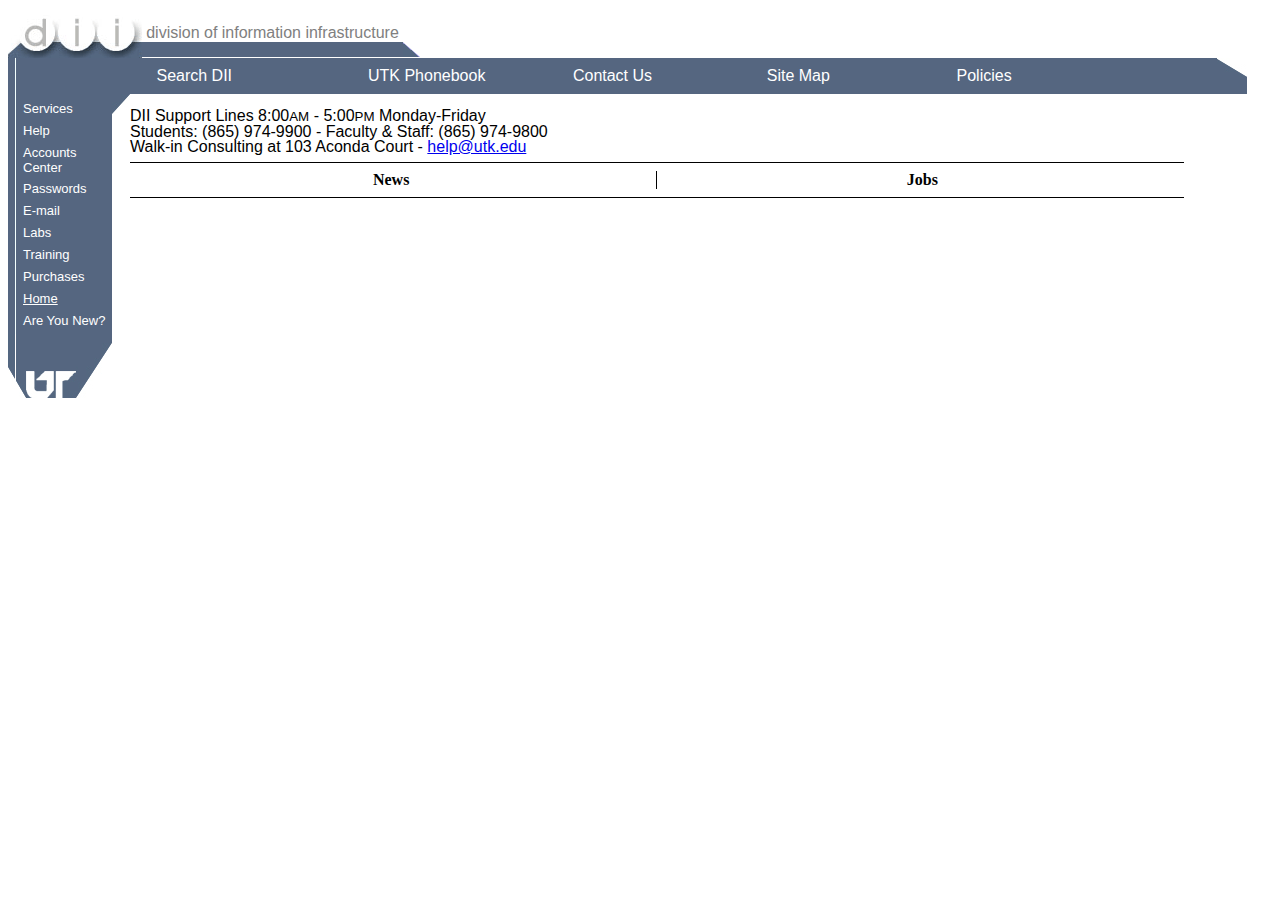
<file: index.html>
<!doctype html public "-//W3C//DTD HTML 4.0 Transitional//EN">
<html>
 <head>
  <title>Division of Information Infrastructure</title>
  <link href="globalprint.css" rel="stylesheet" type="text/css" media="print">
  <link href="globalscreen.css" rel="stylesheet" type="text/css" media="screen">
 </head>
 <body>
  <table border="0" cellspacing="0" cellpadding="0" id="LogoTable">
   <tr>
    <td valign="bottom"><img src="graphics/logo-top.gif" alt=""></td>
    <td id="LogoText">Division&nbsp;of&nbsp;Information&nbsp;Infrastructure</td>
   </tr>
   <tr>
    <td colspan="2" background="graphics/horizontal-stripe.gif"><img src="graphics/logo-bottom.gif" alt=""></td>
    <td align="right" valign="top"><img src="graphics/bevel-logo-right.gif" alt="\"></td>
   </tr>
  </table>
  <table border="0" cellspacing="0" cellpadding="0" id="NavigationTopTable" width="98%">
   <tr align="center">
    <td class="NavigationTop" width="140" background="graphics/vertical-stripe.gif">&nbsp;<br>&nbsp;</td>
    <td class="NavigationTop" width="15%" align="left"><div><a href="/search.html">Search&nbsp;DII</a></div></td>
    <td class="NavigationTop" width="15%"><div><a href="http://ldapserver.utk.edu/">UTK&nbsp;Phonebook</a></div></td>
    <td class="NavigationTop" width="15%"><div><a href="/contact.html">Contact&nbsp;Us</a></div></td>
    <td class="NavigationTop" width="15%"><div><a href="/sitemap.html">Site&nbsp;Map</a></div></td>
    <td class="NavigationTop" width="15%" style="padding-right: 0;"><div><a href="/policies.html">Policies</a></div></td>
    <td class="NavigationTop" align="right" valign="top"><img src="graphics/bevel-topmenu-right.gif" alt=""></td>
   </tr>
  </table>
  <table border="0" cellspacing="0" cellpadding="0" id="ContentTable" width="93%">
   <tr>
    <td class="NavigationLeft" colspan="3" width="140" background="graphics/vertical-stripe.gif" valign="top">
     <div><a href="services.html">Services</a></div>
     <div><a href="help.html">Help</a></div>
     <div><a href="accounts.html">Accounts Center</a></div>
     <div><a href="passwords.html">Passwords</a></div>
     <div><a href="email.html">E-mail</a></div>
     <div><a href="labs.html">Labs</a></div>
     <div><a href="training.html">Training</a></div>
     <div><a href="purchases.html">Purchases</a></div>
     <div class="Active">Home</div>
     <div><a href="areyounew.html">Are You New?</a></div>
    </td>
    <td valign="top"><img src="graphics/bevel-between.gif" alt=""></td>
    <td width="100%" valign="top">
     <p id="SupportHeader">DII Support Lines 8:00<small>AM</small> - 5:00<small>PM</small> Monday-Friday<br>Students: (865) 974-9900 - Faculty &amp; Staff: (865) 974-9800<br>Walk-in Consulting at 103 Aconda Court - <a href="mailto:help@utk.edu">help@utk.edu</a></p>
     <hr color="black" noshade size="1">
     <table border="0" cellpadding="0" cellspacing="0" width="100%">
      <tr valign="top">
       <th width="50%">News</th>
       <td background="graphics/vertical-divider.gif" rowspan="2"><img src="graphics/vertical-divider.gif" alt="|"></td>
       <th width="50%">Jobs</th>
      </tr>
      <tr valign="top">
       <td>
<p></p>
       </td>
       <td>
<p></p>
       </td>
      </tr>
     </table>
     <hr color="black" noshade size="1">
    </td>
   </tr>
   <tr class="NavigationLeft" valign="bottom">
    <td><img src="graphics/bevel-leftmenu-left.gif" alt="\"></td>
    <td align="center"><a href="http://www.utk.edu/"><img src="graphics/ut-logo.gif" alt="UT" border="0"></a></td>
    <td align="right"><img src="graphics/bevel-leftmenu-right.gif" alt="/"></td>
   </tr>
  </table>
 </body>
</html>
</file>
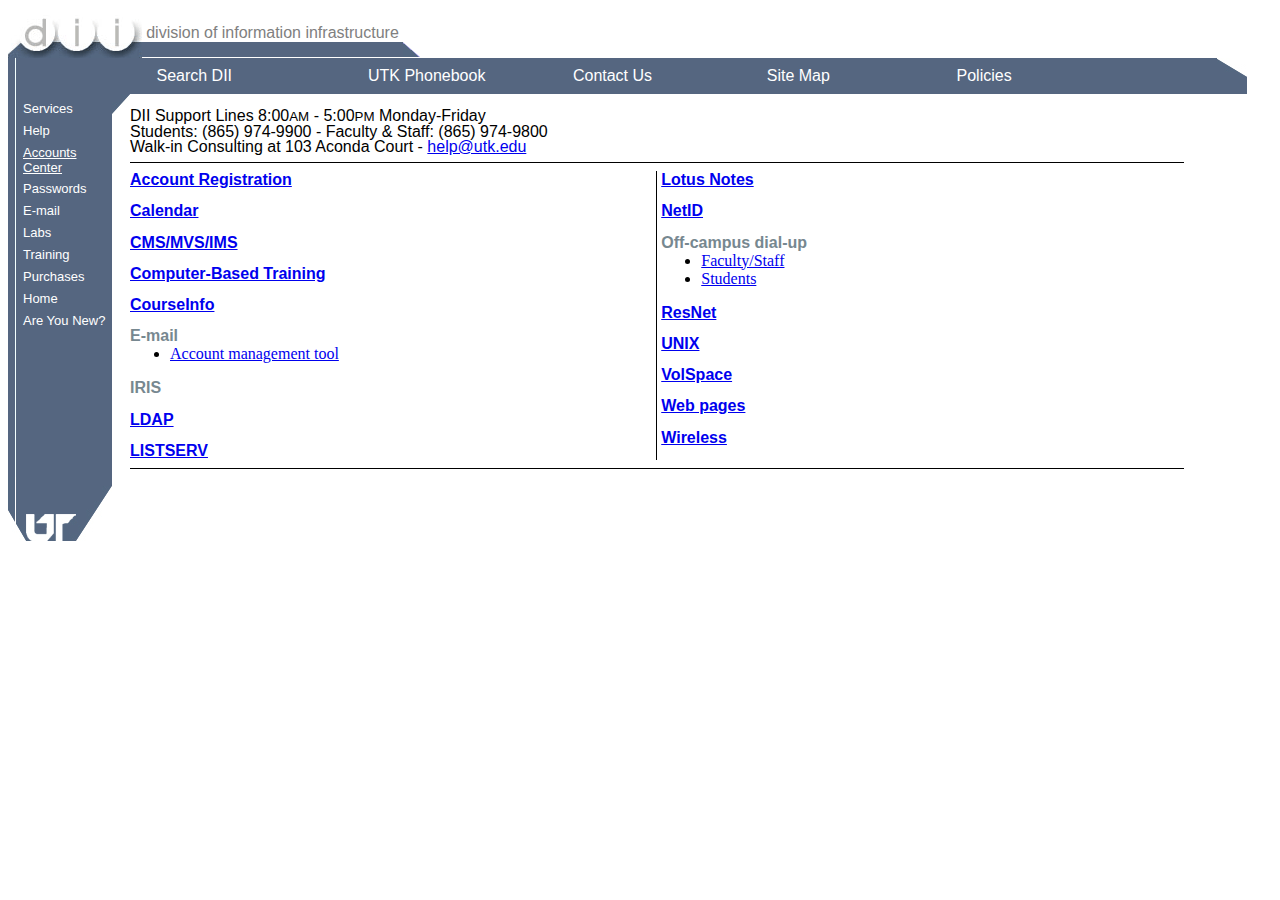
<file: accounts.html>
<!doctype html public "-//W3C//DTD HTML 4.0 Transitional//EN">
<html>
 <head>
  <title>Division of Information Infrastructure - Accounts Center</title>
  <link href="globalprint.css" rel="stylesheet" type="text/css" media="print">
  <link href="globalscreen.css" rel="stylesheet" type="text/css" media="screen">
 </head>
 <body>
  <table border="0" cellspacing="0" cellpadding="0" id="LogoTable">
   <tr>
    <td valign="bottom"><img src="graphics/logo-top.gif" alt=""></td>
    <td id="LogoText">Division&nbsp;of&nbsp;Information&nbsp;Infrastructure</td>
   </tr>
   <tr>
    <td colspan="2" background="graphics/horizontal-stripe.gif"><img src="graphics/logo-bottom.gif" alt=""></td>
    <td align="right" valign="top"><img src="graphics/bevel-logo-right.gif" alt="\"></td>
   </tr>
  </table>
  <table border="0" cellspacing="0" cellpadding="0" id="NavigationTopTable" width="98%">
   <tr align="center">
    <td class="NavigationTop" width="140" background="graphics/vertical-stripe.gif">&nbsp;<br>&nbsp;</td>
    <td class="NavigationTop" width="15%" align="left"><div><a href="/search.html">Search&nbsp;DII</a></div></td>
    <td class="NavigationTop" width="15%"><div><a href="http://ldapserver.utk.edu/">UTK&nbsp;Phonebook</a></div></td>
    <td class="NavigationTop" width="15%"><div><a href="/contact.html">Contact&nbsp;Us</a></div></td>
    <td class="NavigationTop" width="15%"><div><a href="/sitemap.html">Site&nbsp;Map</a></div></td>
    <td class="NavigationTop" width="15%" style="padding-right: 0;"><div><a href="/policies.html">Policies</a></div></td>
    <td class="NavigationTop" align="right" valign="top"><img src="graphics/bevel-topmenu-right.gif" alt=""></td>
   </tr>
  </table>
  <table border="0" cellspacing="0" cellpadding="0" id="ContentTable" width="93%">
   <tr>
    <td class="NavigationLeft" colspan="3" width="140" background="graphics/vertical-stripe.gif" valign="top">
     <div><a href="services.html">Services</a></div>
     <div><a href="help.html">Help</a></div>
     <div class="Active">Accounts Center</div>
     <div><a href="passwords.html">Passwords</a></div>
     <div><a href="email.html">E-mail</a></div>
     <div><a href="labs.html">Labs</a></div>
     <div><a href="training.html">Training</a></div>
     <div><a href="purchases.html">Purchases</a></div>
     <div><a href="./">Home</a></div>
     <div><a href="areyounew.html">Are You New?</a></div>
    </td>
    <td valign="top"><img src="graphics/bevel-between.gif" alt=""></td>
    <td width="100%" valign="top">
     <p id="SupportHeader">DII Support Lines 8:00<small>AM</small> - 5:00<small>PM</small> Monday-Friday<br>Students: (865) 974-9900 - Faculty &amp; Staff: (865) 974-9800<br>Walk-in Consulting at 103 Aconda Court - <a href="mailto:help@utk.edu">help@utk.edu</a></p>
     <hr color="black" noshade size="1">
     <table border="0" cellpadding="0" cellspacing="0" width="100%">
      <tr valign="top">
       <td width="50%">
<h2><a href="http://dii.utk.edu/accounts/account.html">Account Registration</a></h2>
<h2><a href="http://ntusg.dii.utk.edu/corporatetimemenu.html">Calendar</a></h2>
<h2><a href="http://utkvm1.utk.edu/">CMS/MVS/IMS</a></h2>
<h2><a href="http://www.cas.utk.edu/cbt/reg_proc.html">Computer-Based Training</a></h2>
<h2><a href="http://online.utk.edu/">CourseInfo</a></h2>
<h2>E-mail</h2>
<ul>
 <li><a href="http://accounts.utk.edu/uact/mainmenu.html">Account management tool</a></li>
</ul>
<h2>IRIS</h2>
<h2><a href="http://directory.utk.edu/info/index.html">LDAP</a></h2>
<h2><a href="http://listserv.utk.edu/cgi-bin/wa">LISTSERV</a></h2>
       </td>
       <td background="graphics/vertical-divider.gif"><img src="graphics/vertical-divider.gif" alt="|"></td>
       <td width="50%">
<h2><a href="http://www.cas.utk.edu/services/software/lotus.html">Lotus Notes</a></h2>
<h2><a href="http://volnet.utk.edu/whitepapers/NetIDAbstract.html">NetID</a></h2>
<h2>Off-campus dial-up</h2>
<ul>
 <li><a href="http://dii.utk.edu/faculty/remote_access/">Faculty/Staff</a></li>
 <li><a href="http://dii.utk.edu/students/remote_access/">Students</a></li>
</ul>
<h2><a href="http://dii.utk.edu/students/volresnet/default1.html">ResNet</a></h2>
<h2><a href="http://ntusg.dii.utk.edu/unixmenu.html">UNIX</a></h2>
<h2><a href="http://ntusg.dii.utk.edu/volspacemenu.html">VolSpace</a></h2>
<h2><a href="http://ntusg.dii.utk.edu/wwwmenu.html">Web pages</a></h2>
<h2><a href="http://volnet.utk.edu/whitepapers/wireless.html">Wireless</a></h2>
       </td>
      </tr>
     </table>
     <hr color="black" noshade size="1">
    </td>
   </tr>
   <tr class="NavigationLeft" valign="bottom">
    <td><img src="graphics/bevel-leftmenu-left.gif" alt="\"></td>
    <td align="center"><a href="http://www.utk.edu/"><img src="graphics/ut-logo.gif" alt="UT" border="0"></a></td>
    <td align="right"><img src="graphics/bevel-leftmenu-right.gif" alt="/"></td>
   </tr>
  </table>
 </body>
</html>
</file>
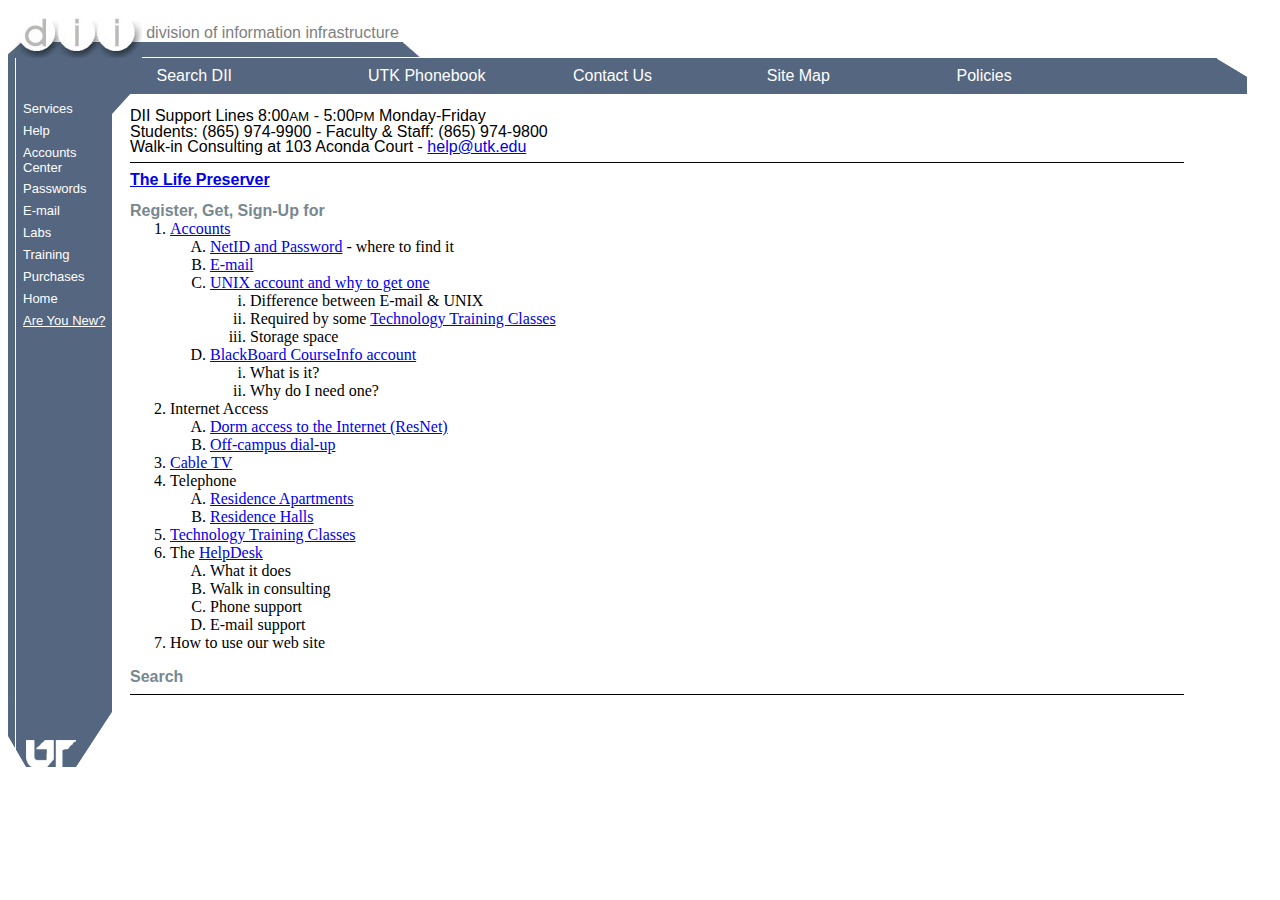
<file: areyounew.html>
<!doctype html public "-//W3C//DTD HTML 4.0 Transitional//EN">
<html>
 <head>
  <title>Division of Information Infrastructure - Are You New?</title>
  <link href="globalprint.css" rel="stylesheet" type="text/css" media="print">
  <link href="globalscreen.css" rel="stylesheet" type="text/css" media="screen">
 </head>
 <body>
  <table border="0" cellspacing="0" cellpadding="0" id="LogoTable">
   <tr>
    <td valign="bottom"><img src="graphics/logo-top.gif" alt=""></td>
    <td id="LogoText">Division&nbsp;of&nbsp;Information&nbsp;Infrastructure</td>
   </tr>
   <tr>
    <td colspan="2" background="graphics/horizontal-stripe.gif"><img src="graphics/logo-bottom.gif" alt=""></td>
    <td align="right" valign="top"><img src="graphics/bevel-logo-right.gif" alt="\"></td>
   </tr>
  </table>
  <table border="0" cellspacing="0" cellpadding="0" id="NavigationTopTable" width="98%">
   <tr align="center">
    <td class="NavigationTop" width="140" background="graphics/vertical-stripe.gif">&nbsp;<br>&nbsp;</td>
    <td class="NavigationTop" width="15%" align="left"><div><a href="/search.html">Search&nbsp;DII</a></div></td>
    <td class="NavigationTop" width="15%"><div><a href="http://ldapserver.utk.edu/">UTK&nbsp;Phonebook</a></div></td>
    <td class="NavigationTop" width="15%"><div><a href="/contact.html">Contact&nbsp;Us</a></div></td>
    <td class="NavigationTop" width="15%"><div><a href="/sitemap.html">Site&nbsp;Map</a></div></td>
    <td class="NavigationTop" width="15%" style="padding-right: 0;"><div><a href="/policies.html">Policies</a></div></td>
    <td class="NavigationTop" align="right" valign="top"><img src="graphics/bevel-topmenu-right.gif" alt=""></td>
   </tr>
  </table>
  <table border="0" cellspacing="0" cellpadding="0" id="ContentTable" width="93%">
   <tr>
    <td class="NavigationLeft" colspan="3" width="140" background="graphics/vertical-stripe.gif" valign="top">
     <div><a href="services.html">Services</a></div>
     <div><a href="help.html">Help</a></div>
     <div><a href="accounts.html">Accounts Center</a></div>
     <div><a href="passwords.html">Passwords</a></div>
     <div><a href="email.html">E-mail</a></div>
     <div><a href="labs.html">Labs</a></div>
     <div><a href="training.html">Training</a></div>
     <div><a href="purchases.html">Purchases</a></div>
     <div><a href="./">Home</a></div>
     <div class="Active">Are You New?</div>
    </td>
    <td valign="top"><img src="graphics/bevel-between.gif" alt=""></td>
    <td width="100%" valign="top">
     <p id="SupportHeader">DII Support Lines 8:00<small>AM</small> - 5:00<small>PM</small> Monday-Friday<br>Students: (865) 974-9900 - Faculty &amp; Staff: (865) 974-9800<br>Walk-in Consulting at 103 Aconda Court - <a href="mailto:help@utk.edu">help@utk.edu</a></p>
     <hr color="black" noshade size="1">
     <table border="0" cellpadding="0" cellspacing="0" width="100%">
      <tr valign="top">
       <td width="100%">
<h2><a href="http://www.cas.utk.edu/docs/lifepreserver/toc.html">The Life Preserver</a></h2>
<h2>Register, Get, Sign-Up for</h2>
<ol>
 <li><a href="accounts.html">Accounts</a></li>
 <ol type="A">
  <li><a href="http://volnet.utk.edu/whitepapers/NetIDAbstract.html">NetID and Password</a> - where to find it</li>
  <li><a href="email.html">E-mail</a></li>
  <li><a href="http://ntusg.dii.utk.edu/unixmenu.html">UNIX account and why to get one</a></li>
  <ol type="i">
   <li>Difference between E-mail &amp; UNIX</li>
   <li>Required by some <a href="training.html">Technology Training Classes</a></li>
   <li>Storage space</li>
  </ol>
  <li><a href="http://online.utk.edu/">BlackBoard CourseInfo account</a></li>
  <ol type="i">
   <li>What is it?</li>
   <li>Why do I need one?</li>
  </ol>
 </ol>
 <li>Internet Access</li>
 <ol type="A">
  <li><a href="http://dii.utk.edu/students/volresnet/default1.html">Dorm access to the Internet (ResNet)</a></li>
  <li><a href="http://dii.utk.edu/students/remote_access/">Off-campus dial-up</a></li>
 </ol>
 <li><a href="http://dii.utk.edu/students/cable/default1.html">Cable TV</a></li>
 <li>Telephone</li>
 <ol type="A">
  <li><a href="http://tns.utk.edu/students/telephone/apartments/default1.html">Residence Apartments</a></li>
  <li><a href="http://tns.utk.edu/students/telephone/dormitories/default1.html">Residence Halls</a></li>
 </ol>
 <li><a href="training.html">Technology Training Classes</a></li>
 <li>The <a href="http://dii.utk.edu/help.html">HelpDesk</a></li>
 <ol type="A">
  <li>What it does</li>
  <li>Walk in consulting</li>
  <li>Phone support</li>
  <li>E-mail support</li>
 </ol>
 <li>How to use our web site</li>
</ol>
<h2>Search</h2>
       </td>
      </tr>
     </table>
     <hr color="black" noshade size="1">
    </td>
   </tr>
   <tr class="NavigationLeft" valign="bottom">
    <td><img src="graphics/bevel-leftmenu-left.gif" alt="\"></td>
    <td align="center"><a href="http://www.utk.edu/"><img src="graphics/ut-logo.gif" alt="UT" border="0"></a></td>
    <td align="right"><img src="graphics/bevel-leftmenu-right.gif" alt="/"></td>
   </tr>
  </table>
 </body>
</html>
</file>
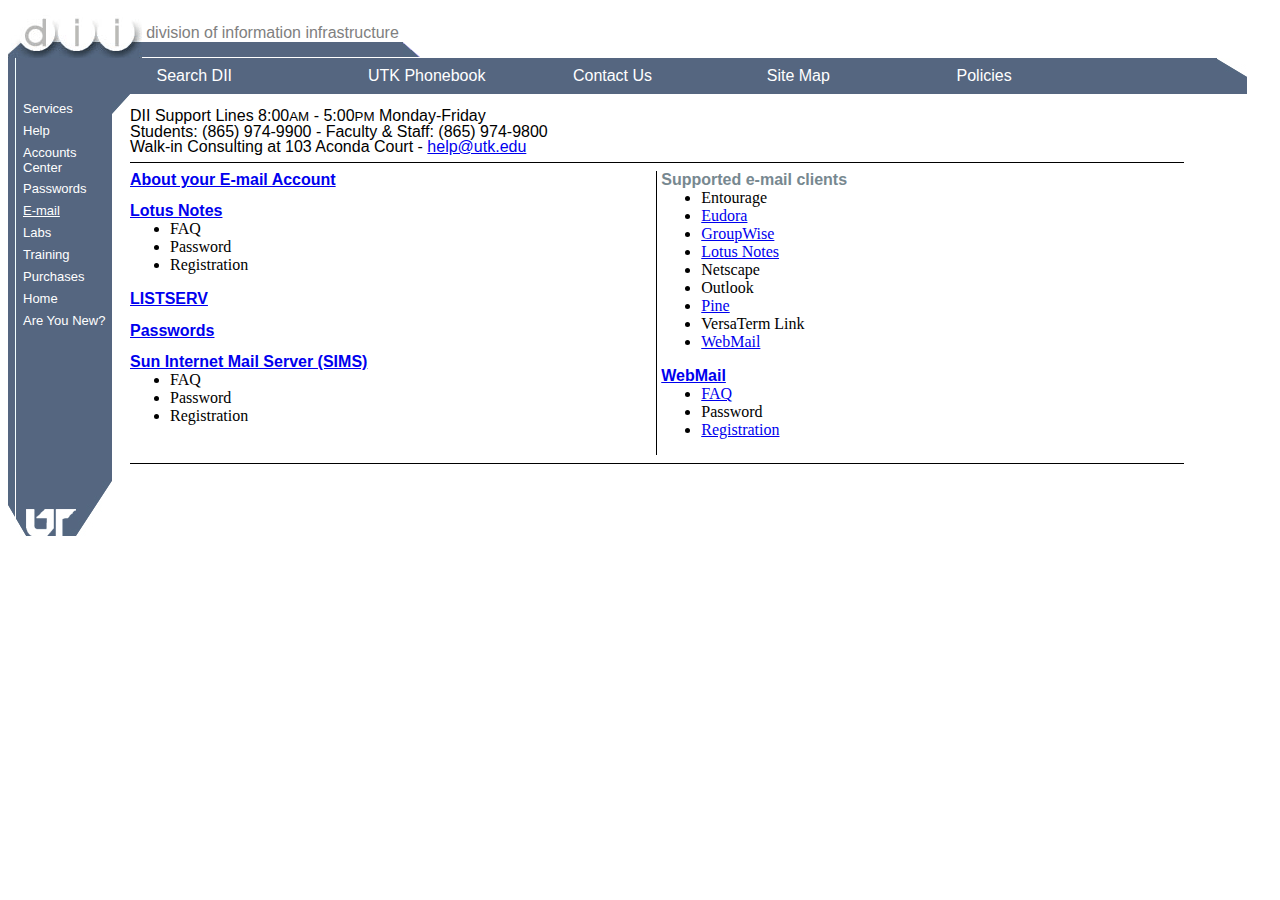
<file: email.html>
<!doctype html public "-//W3C//DTD HTML 4.0 Transitional//EN">
<html>
 <head>
  <title>Division of Information Infrastructure - E-mail</title>
  <link href="globalprint.css" rel="stylesheet" type="text/css" media="print">
  <link href="globalscreen.css" rel="stylesheet" type="text/css" media="screen">
 </head>
 <body>
  <table border="0" cellspacing="0" cellpadding="0" id="LogoTable">
   <tr>
    <td valign="bottom"><img src="graphics/logo-top.gif" alt=""></td>
    <td id="LogoText">Division&nbsp;of&nbsp;Information&nbsp;Infrastructure</td>
   </tr>
   <tr>
    <td colspan="2" background="graphics/horizontal-stripe.gif"><img src="graphics/logo-bottom.gif" alt=""></td>
    <td align="right" valign="top"><img src="graphics/bevel-logo-right.gif" alt="\"></td>
   </tr>
  </table>
  <table border="0" cellspacing="0" cellpadding="0" id="NavigationTopTable" width="98%">
   <tr align="center">
    <td class="NavigationTop" width="140" background="graphics/vertical-stripe.gif">&nbsp;<br>&nbsp;</td>
    <td class="NavigationTop" width="15%" align="left"><div><a href="/search.html">Search&nbsp;DII</a></div></td>
    <td class="NavigationTop" width="15%"><div><a href="http://ldapserver.utk.edu/">UTK&nbsp;Phonebook</a></div></td>
    <td class="NavigationTop" width="15%"><div><a href="/contact.html">Contact&nbsp;Us</a></div></td>
    <td class="NavigationTop" width="15%"><div><a href="/sitemap.html">Site&nbsp;Map</a></div></td>
    <td class="NavigationTop" width="15%" style="padding-right: 0;"><div><a href="/policies.html">Policies</a></div></td>
    <td class="NavigationTop" align="right" valign="top"><img src="graphics/bevel-topmenu-right.gif" alt=""></td>
   </tr>
  </table>
  <table border="0" cellspacing="0" cellpadding="0" id="ContentTable" width="93%">
   <tr>
    <td class="NavigationLeft" colspan="3" width="140" background="graphics/vertical-stripe.gif" valign="top">
     <div><a href="services.html">Services</a></div>
     <div><a href="help.html">Help</a></div>
     <div><a href="accounts.html">Accounts Center</a></div>
     <div><a href="passwords.html">Passwords</a></div>
     <div class="Active">E-mail</div>
     <div><a href="labs.html">Labs</a></div>
     <div><a href="training.html">Training</a></div>
     <div><a href="purchases.html">Purchases</a></div>
     <div><a href="./">Home</a></div>
     <div><a href="areyounew.html">Are You New?</a></div>
    </td>
    <td valign="top"><img src="graphics/bevel-between.gif" alt=""></td>
    <td width="100%" valign="top">
     <p id="SupportHeader">DII Support Lines 8:00<small>AM</small> - 5:00<small>PM</small> Monday-Friday<br>Students: (865) 974-9900 - Faculty &amp; Staff: (865) 974-9800<br>Walk-in Consulting at 103 Aconda Court - <a href="mailto:help@utk.edu">help@utk.edu</a></p>
     <hr color="black" noshade size="1">
     <table border="0" cellpadding="0" cellspacing="0" width="100%">
      <tr valign="top">
       <td width="50%">
<h2><a href="http://accounts.utk.edu/your-email-account.html">About your E-mail Account</a></h2>
<h2><a href="http://www.cas.utk.edu/services/software/lotus.html">Lotus Notes</a></h2>
<ul>
 <li>FAQ</li>
 <li>Password</li>
 <li>Registration</li>
</ul>
<h2><a href="http://listserv.utk.edu/cgi-bin/wa">LISTSERV</a></h2>
<h2><a href="passwords.html">Passwords</a></h2>
<h2><a href="http://accounts.utk.edu/your-email-account.html">Sun Internet Mail Server (SIMS)</a></h2>
<ul>
 <li>FAQ</li>
 <li>Password</li>
 <li>Registration</li>
</ul>
       </td>
       <td background="graphics/vertical-divider.gif"><img src="graphics/vertical-divider.gif" alt="|"></td>
       <td width="50%">
<h2>Supported e-mail clients</h2>
<ul>
 <li>Entourage</li>
 <li><a href="http://www.cas.utk.edu/faq/eudora.html">Eudora</a></li>
 <li><a href="http://www.cas.utk.edu/docs/gw/">GroupWise</a></li>
 <li><a href="http://www.cas.utk.edu/services/software/lotus.html">Lotus Notes</a></li>
 <li>Netscape</li>
 <li>Outlook</li>
 <li><a href="http://www.cas.utk.edu/faq/pine.html">Pine</a></li>
 <li>VersaTerm Link</li>
 <li><a href="http://webmail.utk.edu/">WebMail</a></li>
</ul>
<h2><a href="http://webmail.utk.edu/">WebMail</a></h2>
<ul>
 <li><a href="http://www.cas.utk.edu/webmail/webmailqa.html">FAQ</a></li>
 <li>Password</li>
 <li><a href="http://accounts.utk.edu/register/">Registration</a></li>
</ul>
       </td>
      </tr>
     </table>
     <hr color="black" noshade size="1">
    </td>
   </tr>
   <tr class="NavigationLeft" valign="bottom">
    <td><img src="graphics/bevel-leftmenu-left.gif" alt="\"></td>
    <td align="center"><a href="http://www.utk.edu/"><img src="graphics/ut-logo.gif" alt="UT" border="0"></a></td>
    <td align="right"><img src="graphics/bevel-leftmenu-right.gif" alt="/"></td>
   </tr>
  </table>
 </body>
</html>
</file>
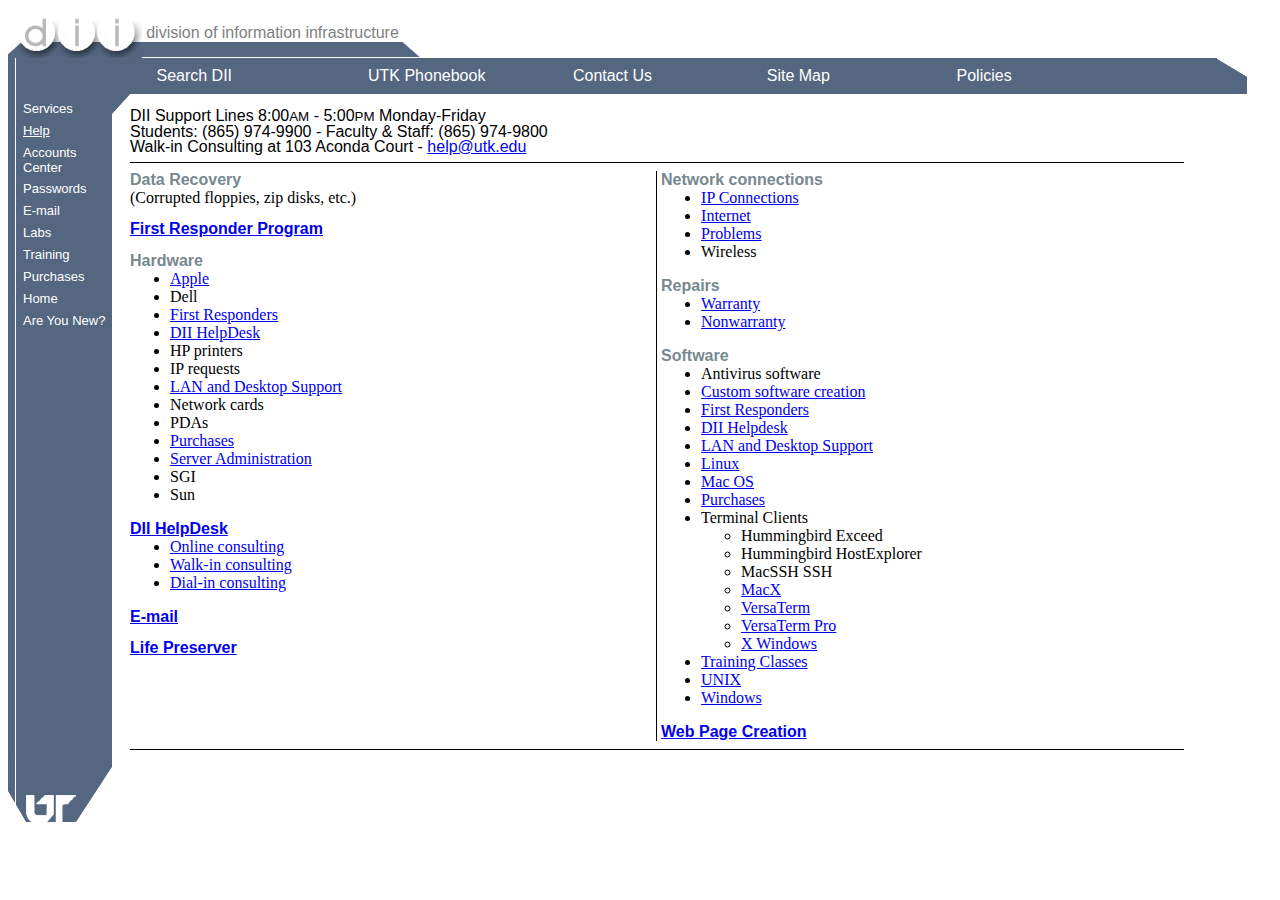
<file: help.html>
<!doctype html public "-//W3C//DTD HTML 4.0 Transitional//EN">
<html>
 <head>
  <title>Division of Information Infrastructure - Help</title>
  <link href="globalprint.css" rel="stylesheet" type="text/css" media="print">
  <link href="globalscreen.css" rel="stylesheet" type="text/css" media="screen">
 </head>
 <body>
  <table border="0" cellspacing="0" cellpadding="0" id="LogoTable">
   <tr>
    <td valign="bottom"><img src="graphics/logo-top.gif" alt=""></td>
    <td id="LogoText">Division&nbsp;of&nbsp;Information&nbsp;Infrastructure</td>
   </tr>
   <tr>
    <td colspan="2" background="graphics/horizontal-stripe.gif"><img src="graphics/logo-bottom.gif" alt=""></td>
    <td align="right" valign="top"><img src="graphics/bevel-logo-right.gif" alt="\"></td>
   </tr>
  </table>
  <table border="0" cellspacing="0" cellpadding="0" id="NavigationTopTable" width="98%">
   <tr align="center">
    <td class="NavigationTop" width="140" background="graphics/vertical-stripe.gif">&nbsp;<br>&nbsp;</td>
    <td class="NavigationTop" width="15%" align="left"><div><a href="/search.html">Search&nbsp;DII</a></div></td>
    <td class="NavigationTop" width="15%"><div><a href="http://ldapserver.utk.edu/">UTK&nbsp;Phonebook</a></div></td>
    <td class="NavigationTop" width="15%"><div><a href="/contact.html">Contact&nbsp;Us</a></div></td>
    <td class="NavigationTop" width="15%"><div><a href="/sitemap.html">Site&nbsp;Map</a></div></td>
    <td class="NavigationTop" width="15%" style="padding-right: 0;"><div><a href="/policies.html">Policies</a></div></td>
    <td class="NavigationTop" align="right" valign="top"><img src="graphics/bevel-topmenu-right.gif" alt=""></td>
   </tr>
  </table>
  <table border="0" cellspacing="0" cellpadding="0" id="ContentTable" width="93%">
   <tr>
    <td class="NavigationLeft" colspan="3" width="140" background="graphics/vertical-stripe.gif" valign="top">
     <div><a href="services.html">Services</a></div>
     <div class="Active">Help</div>
     <div><a href="accounts.html">Accounts Center</a></div>
     <div><a href="passwords.html">Passwords</a></div>
     <div><a href="email.html">E-mail</a></div>
     <div><a href="labs.html">Labs</a></div>
     <div><a href="training.html">Training</a></div>
     <div><a href="purchases.html">Purchases</a></div>
     <div><a href="./">Home</a></div>
     <div><a href="areyounew.html">Are You New?</a></div>
    </td>
    <td valign="top"><img src="graphics/bevel-between.gif" alt=""></td>
    <td width="100%" valign="top">
     <p id="SupportHeader">DII Support Lines 8:00<small>AM</small> - 5:00<small>PM</small> Monday-Friday<br>Students: (865) 974-9900 - Faculty &amp; Staff: (865) 974-9800<br>Walk-in Consulting at 103 Aconda Court - <a href="mailto:help@utk.edu">help@utk.edu</a></p>
     <hr color="black" noshade size="1">
     <table border="0" cellpadding="0" cellspacing="0" width="100%">
      <tr valign="top">
       <td width="50%">
<h2>Data Recovery</h2>
(Corrupted floppies, zip disks, etc.)
<h2><a href="http://www.frp.utk.edu/Info">First Responder Program</a></h2>
<h2>Hardware</h2>
<ul>
 <li><a href="http://macvolplace.dii.utk.edu/">Apple</a></li>
 <li>Dell</li>
 <li><a href="http://www.frp.utk.edu/Info">First Responders</a></li>
 <li><a href="http://dii.utk.edu/help.html">DII HelpDesk</a></li>
 <li>HP printers</li>
 <li>IP requests</li>
 <li><a href="http://ladsite.tns.utk.edu/">LAN and Desktop Support</a></li>
 <li>Network cards</li>
 <li>PDAs</li>
 <li><a href="purchases.html">Purchases</a></li>
 <li><a href="http://ntusg.dii.utk.edu/">Server Administration</a></li>
 <li>SGI</li>
 <li>Sun</li>
</ul>
<h2><a href="http://dii.utk.edu/help.html">DII HelpDesk</a></h2>
<ul>
 <li><a href="http://dii.utk.edu/help.html">Online consulting</a></li>
 <li><a href="http://www.cas.utk.edu/aconda/">Walk-in consulting</a></li>
 <li><a href="http://dii.utk.edu/help.html">Dial-in consulting</a></li>
</ul>
<h2><a href="email.html">E-mail</a></h2>
<h2><a href="http://www.cas.utk.edu/docs/lifepreserver/">Life Preserver</a></h2>
       </td>
       <td background="graphics/vertical-divider.gif"><img src="graphics/vertical-divider.gif" alt="|"></td>
       <td width="50%">
<h2>Network connections</h2>
<ul>
 <li><a href="http://dii.utk.edu/faculty/campus_network/">IP Connections</a></li>
 <li><a href="http://dii.utk.edu/faculty/campus_network/">Internet</a></li>
 <li><a href="http://dii.utk.edu/faculty/lads/">Problems</a></li>
 <li>Wireless</li>
</ul>
<h2>Repairs</h2>
<ul>
 <li><a href="http://web.utk.edu/~bserv/oers/">Warranty</a></li>
 <li><a href="http://web.utk.edu/~bserv/oers/">Nonwarranty</a></li>
</ul>
<h2>Software</h2>
<ul>
 <li>Antivirus software</li>
 <li><a href="http://bart.cas.utk.edu/ciswebsite/">Custom software creation</a></li>
 <li><a href="http://www.frp.utk.edu/Info">First Responders</a></li>
 <li><a href="http://dii.utk.edu/help.html">DII Helpdesk</a></li>
 <li><a href="http://ladsite.tns.utk.edu/">LAN and Desktop Support</a></li>
 <li><a href="http://ntusg.dii.utk.edu/linuxqanda.html">Linux</a></li>
 <li><a href="http://macvolplace.dii.utk.edu/">Mac OS</a></li>
 <li><a href="http://www.cas.utk.edu/services/software/software.html">Purchases</a></li>
 <li>Terminal Clients</li>
 <ul>
  <li>Hummingbird Exceed</li>
  <li>Hummingbird HostExplorer</li>
  <li>MacSSH SSH</li>
  <li><a href="http://ntusg.dii.utk.edu/macx.html">MacX</a></li>
  <li><a href="http://macvolplace.dii.utk.edu/prometheus.html#Synergy">VersaTerm</a></li>
  <li><a href="http://macvolplace.dii.utk.edu/prometheus.html#Synergy">VersaTerm Pro</a></li>
  <li><a href="http://ntusg.dii.utk.edu/unix-software.html#X11">X Windows</a></li>
 </ul>
 <li><a href="training.html">Training Classes</a></li>
 <li><a href="http://ntusg.dii.utk.edu/unixmenu.html">UNIX</a></li>
 <li><a href="http://dii.utk.edu/students/pc_support/default1.html">Windows</a></li>
</ul>
<h2><a href="http://ntusg.dii.utk.edu/wwwmenu.html">Web Page Creation</a></h2>
       </td>
      </tr>
     </table>
     <hr color="black" noshade size="1">
    </td>
   </tr>
   <tr class="NavigationLeft" valign="bottom">
    <td><img src="graphics/bevel-leftmenu-left.gif" alt="\"></td>
    <td align="center"><a href="http://www.utk.edu/"><img src="graphics/ut-logo.gif" alt="UT" border="0"></a></td>
    <td align="right"><img src="graphics/bevel-leftmenu-right.gif" alt="/"></td>
   </tr>
  </table>
 </body>
</html>
</file>
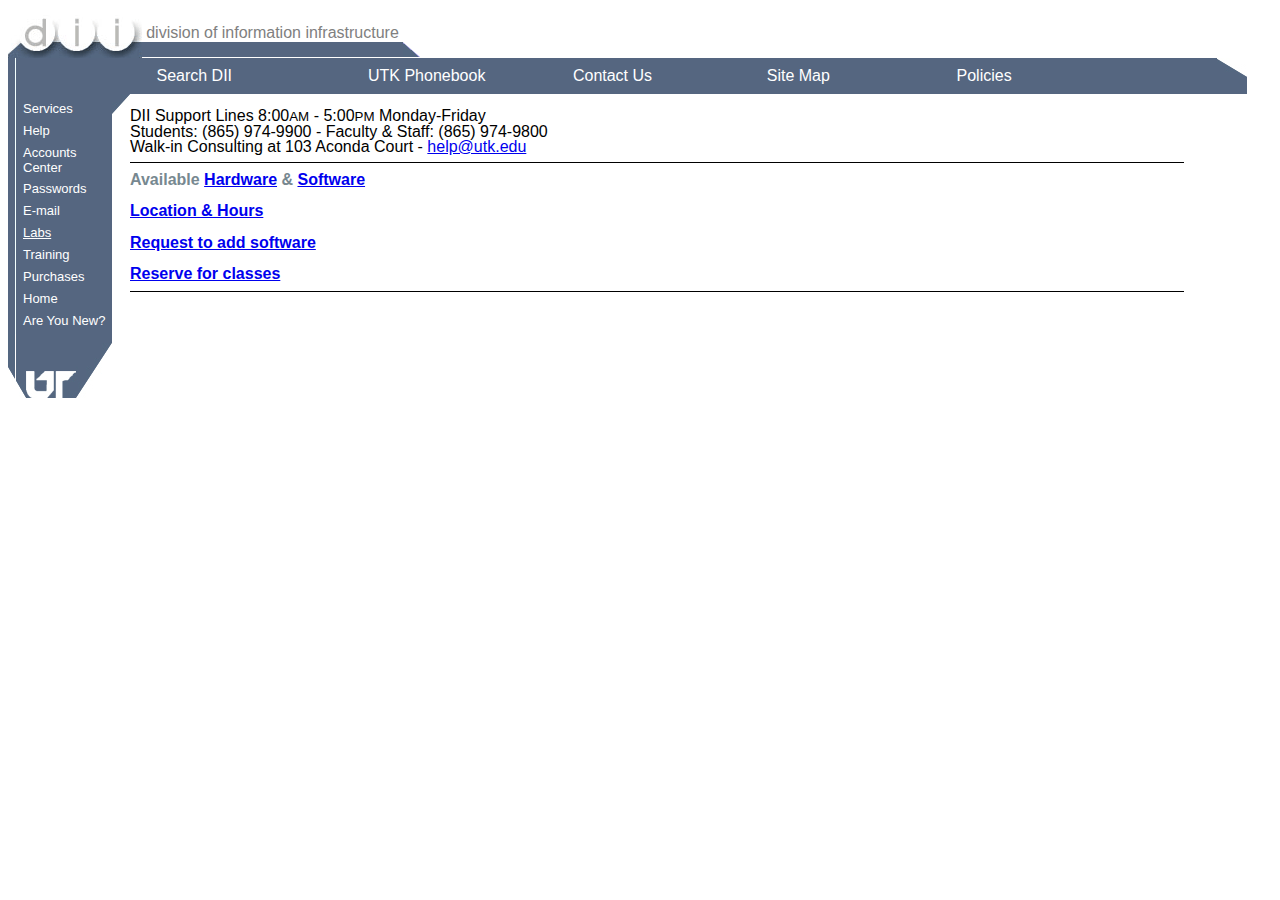
<file: labs.html>
<!doctype html public "-//W3C//DTD HTML 4.0 Transitional//EN">
<html>
 <head>
  <title>Division of Information Infrastructure - Labs</title>
  <link href="globalprint.css" rel="stylesheet" type="text/css" media="print">
  <link href="globalscreen.css" rel="stylesheet" type="text/css" media="screen">
 </head>
 <body>
  <table border="0" cellspacing="0" cellpadding="0" id="LogoTable">
   <tr>
    <td valign="bottom"><img src="graphics/logo-top.gif" alt=""></td>
    <td id="LogoText">Division&nbsp;of&nbsp;Information&nbsp;Infrastructure</td>
   </tr>
   <tr>
    <td colspan="2" background="graphics/horizontal-stripe.gif"><img src="graphics/logo-bottom.gif" alt=""></td>
    <td align="right" valign="top"><img src="graphics/bevel-logo-right.gif" alt="\"></td>
   </tr>
  </table>
  <table border="0" cellspacing="0" cellpadding="0" id="NavigationTopTable" width="98%">
   <tr align="center">
    <td class="NavigationTop" width="140" background="graphics/vertical-stripe.gif">&nbsp;<br>&nbsp;</td>
    <td class="NavigationTop" width="15%" align="left"><div><a href="/search.html">Search&nbsp;DII</a></div></td>
    <td class="NavigationTop" width="15%"><div><a href="http://ldapserver.utk.edu/">UTK&nbsp;Phonebook</a></div></td>
    <td class="NavigationTop" width="15%"><div><a href="/contact.html">Contact&nbsp;Us</a></div></td>
    <td class="NavigationTop" width="15%"><div><a href="/sitemap.html">Site&nbsp;Map</a></div></td>
    <td class="NavigationTop" width="15%" style="padding-right: 0;"><div><a href="/policies.html">Policies</a></div></td>
    <td class="NavigationTop" align="right" valign="top"><img src="graphics/bevel-topmenu-right.gif" alt=""></td>
   </tr>
  </table>
  <table border="0" cellspacing="0" cellpadding="0" id="ContentTable" width="93%">
   <tr>
    <td class="NavigationLeft" colspan="3" width="140" background="graphics/vertical-stripe.gif" valign="top">
     <div><a href="services.html">Services</a></div>
     <div><a href="help.html">Help</a></div>
     <div><a href="accounts.html">Accounts Center</a></div>
     <div><a href="passwords.html">Passwords</a></div>
     <div><a href="email.html">E-mail</a></div>
     <div class="Active">Labs</div>
     <div><a href="training.html">Training</a></div>
     <div><a href="purchases.html">Purchases</a></div>
     <div><a href="./">Home</a></div>
     <div><a href="areyounew.html">Are You New?</a></div>
    </td>
    <td valign="top"><img src="graphics/bevel-between.gif" alt=""></td>
    <td width="100%" valign="top">
     <p id="SupportHeader">DII Support Lines 8:00<small>AM</small> - 5:00<small>PM</small> Monday-Friday<br>Students: (865) 974-9900 - Faculty &amp; Staff: (865) 974-9800<br>Walk-in Consulting at 103 Aconda Court - <a href="mailto:help@utk.edu">help@utk.edu</a></p>
     <hr color="black" noshade size="1">
     <table border="0" cellpadding="0" cellspacing="0" width="100%">
      <tr valign="top">
       <td width="100%">
<h2>Available <a href="http://web.utk.edu/cgi-bin/cgiwrap/reserve/labs_equipt.pl">Hardware</a> &amp; <a href="http://dii.utk.edu/labs.html">Software</a></h2>
<h2><a href="http://dii.utk.edu/labs.html">Location &amp; Hours</a></h2>
<h2><a href="http://web.utk.edu/~reserve/softwarerequest.html">Request to add software</a></h2>
<h2><a href="http://web.utk.edu/~reserve/">Reserve for classes</a></h2>
       </td>
      </tr>
     </table>
     <hr color="black" noshade size="1">
    </td>
   </tr>
   <tr class="NavigationLeft" valign="bottom">
    <td><img src="graphics/bevel-leftmenu-left.gif" alt="\"></td>
    <td align="center"><a href="http://www.utk.edu/"><img src="graphics/ut-logo.gif" alt="UT" border="0"></a></td>
    <td align="right"><img src="graphics/bevel-leftmenu-right.gif" alt="/"></td>
   </tr>
  </table>
 </body>
</html>
</file>
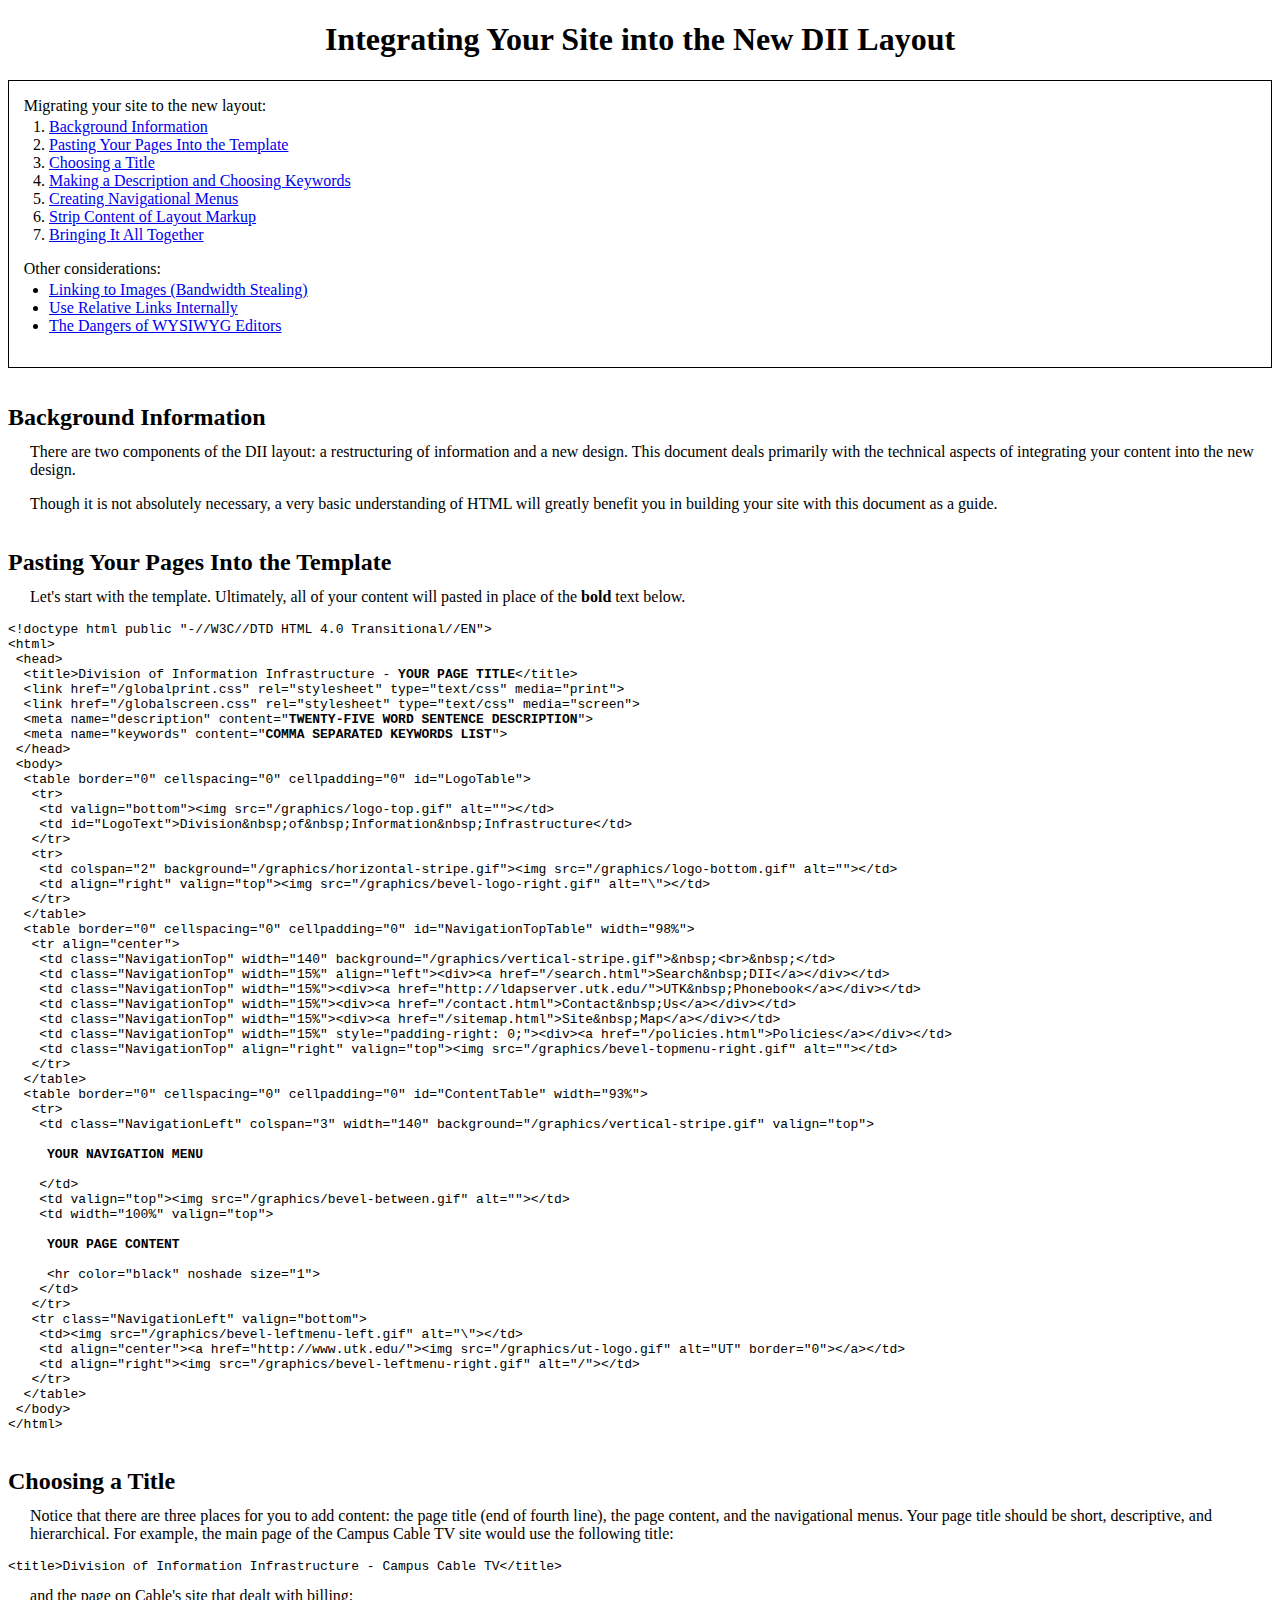
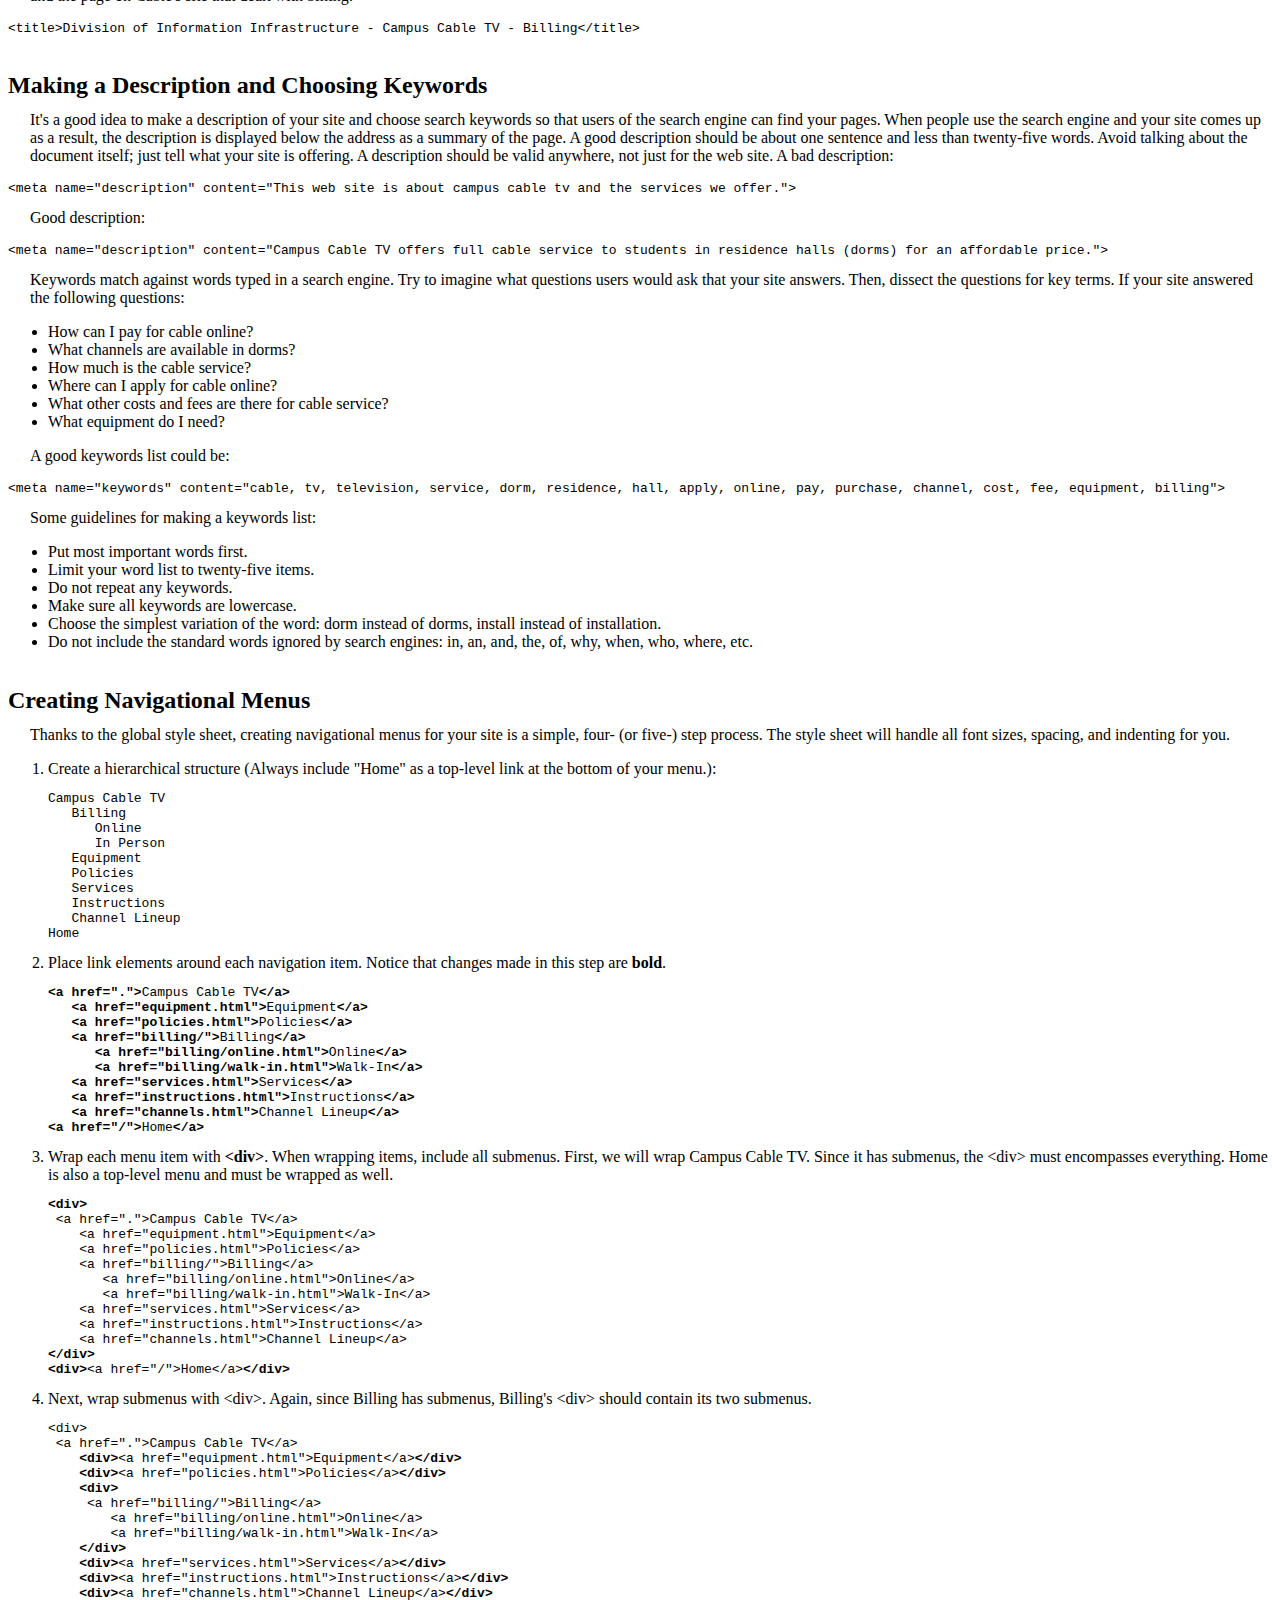
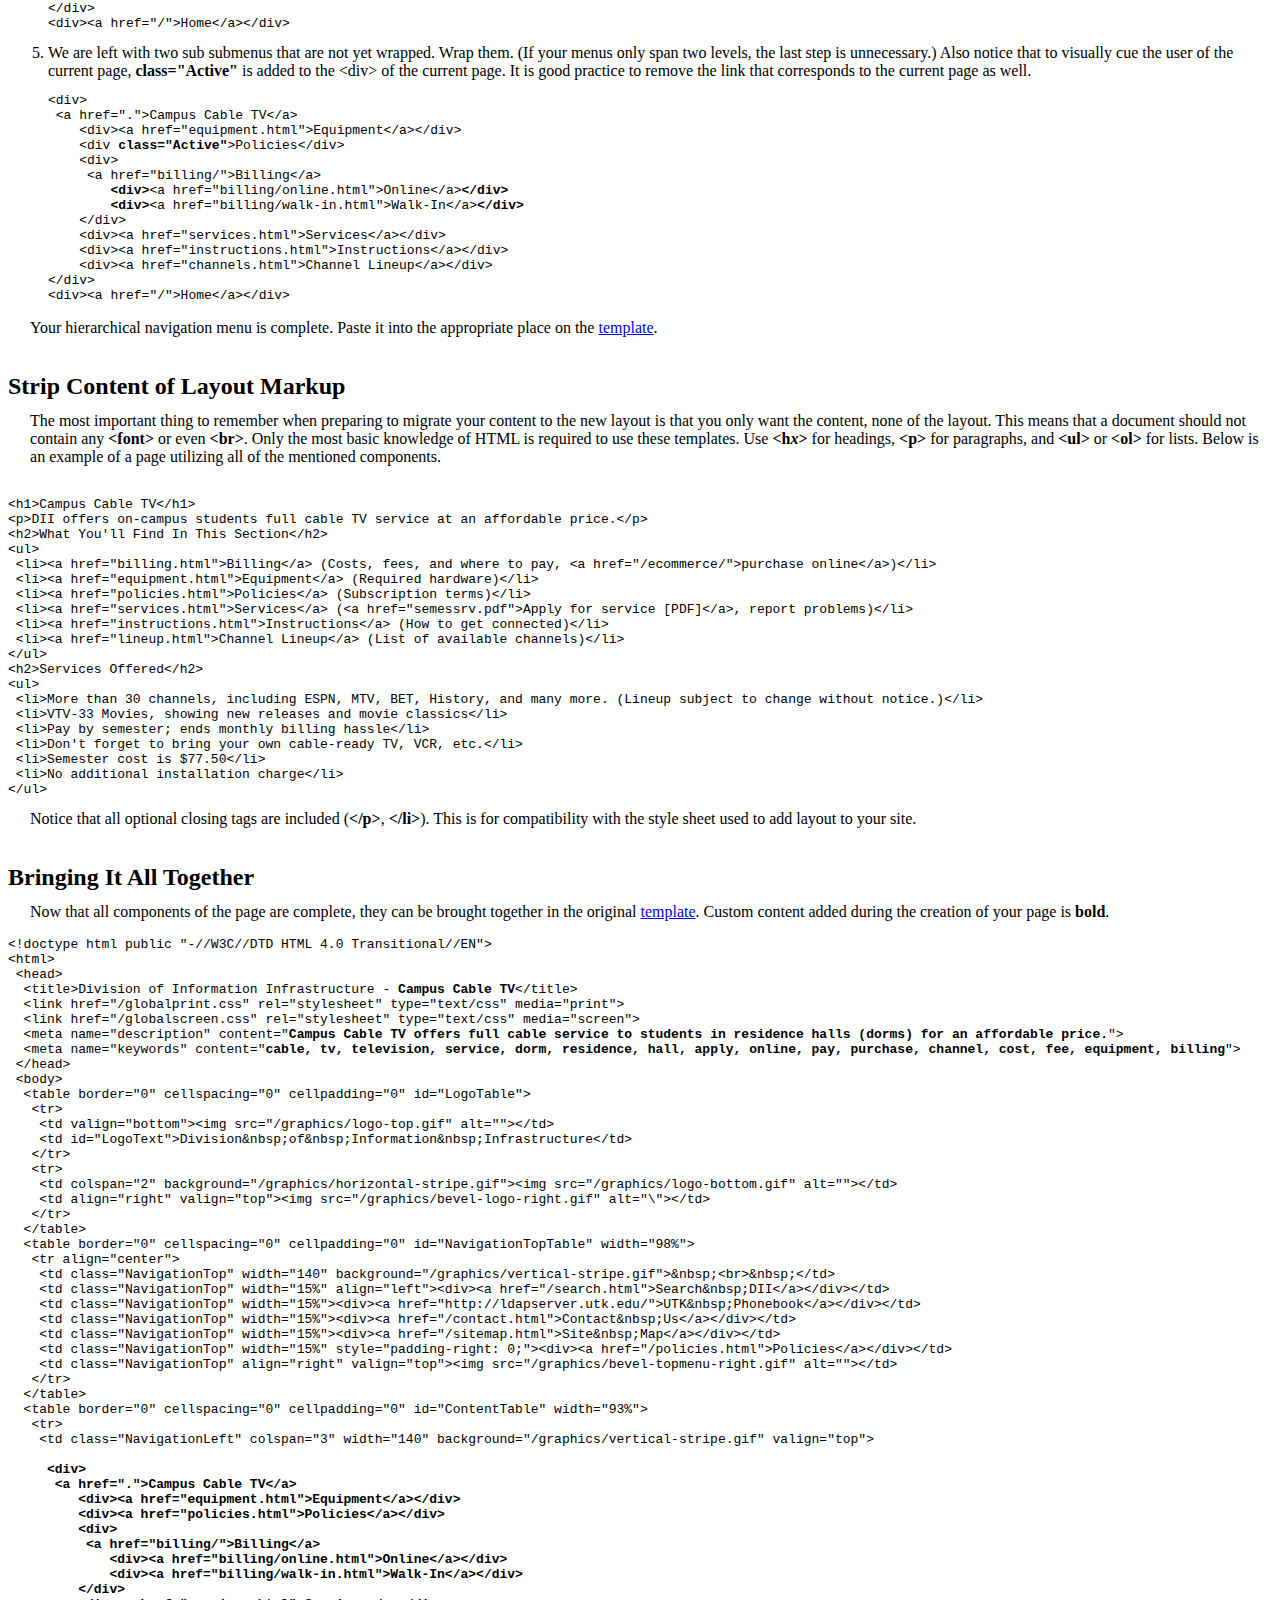
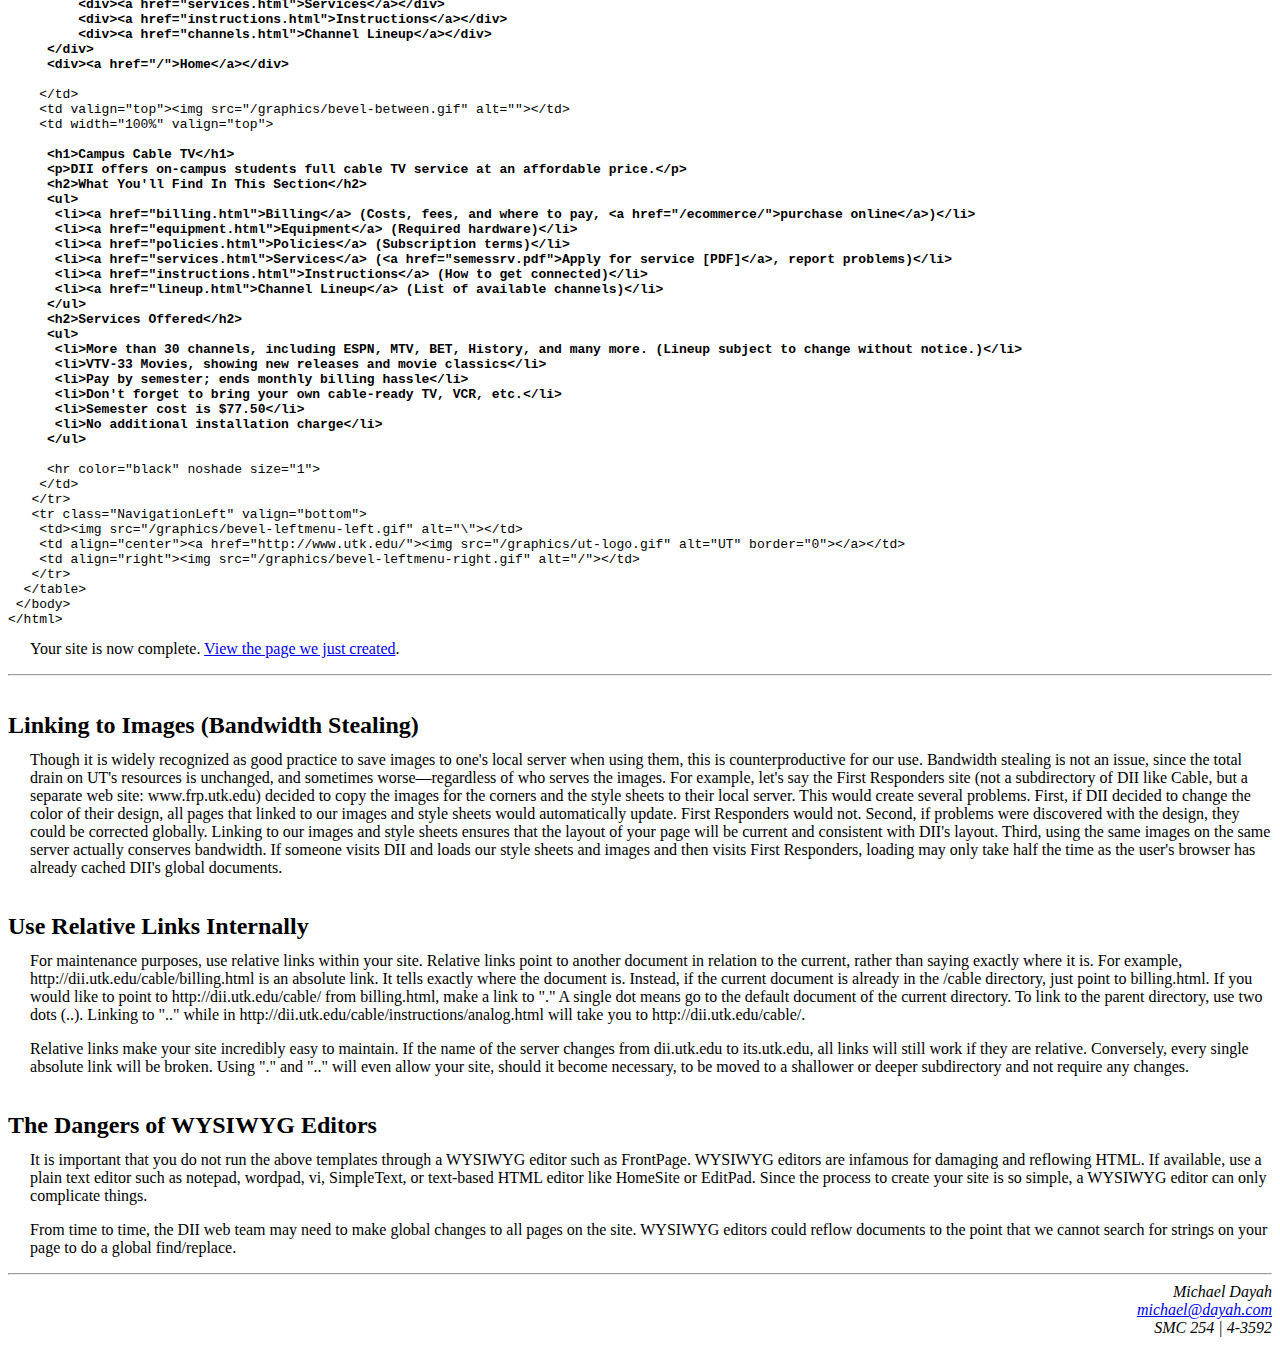
<file: newlayout.html>
<!DOCTYPE HTML PUBLIC "-//W3C//DTD HTML 4.01//EN">
<html>
 <head>
  <title>Integrating Your Site into the New DII Layout</title>
  <style type="text/css">
   <!--
   H2 {
   	margin-top: 1.5em;
   	margin-bottom: 0.5em;
   }
   P {
   	margin-top: 0;
   	margin-left: 3ex;
   }
   UL, OL {
   	margin-top: 0;
   }
   DIV P {
   	margin-left: 2ex;
   	margin-bottom: 0.2em;
   }
   -->
  </style>
 </head>
 <body>
<h1 align="center">Integrating Your Site into the New DII Layout</h1>

<div style="border: thin solid black; padding: 1em 0; width: minimum;">
<p>Migrating your site to the new layout:</p>
<ol>
 <li><a href="#info">Background Information</a></li>
 <li><a href="#template">Pasting Your Pages Into the Template</a></li>
 <li><a href="#title">Choosing a Title</a></li>
 <li><a href="#meta">Making a Description and Choosing Keywords</a></li>
 <li><a href="#navigation">Creating Navigational Menus</a></li>
 <li><a href="#content">Strip Content of Layout Markup</a></li>
 <li><a href="#together">Bringing It All Together</a></li>
</ol>
<p>Other considerations:</p>
<ul>
 <li><a href="#linking">Linking to Images (Bandwidth Stealing)</a></li>
 <li><a href="#relative">Use Relative Links Internally</a></li>
 <li><a href="#wysiwyg">The Dangers of WYSIWYG Editors</a></li>

</ul>
</div>

<a name="info"><h2>Background Information</h2></a>
<p>There are two components of the DII layout: a restructuring of information and a new design. This document deals primarily with the technical aspects of integrating your content into the new design.</p>
<p>Though it is not absolutely necessary, a very basic understanding of HTML will greatly benefit you in building your site with this document as a guide.</p>

<a name="template"><h2>Pasting Your Pages Into the Template</h2></a>
<p>Let's start with the template. Ultimately, all of your content will pasted in place of the <strong>bold</strong> text below.</p>
<pre>
&lt;!doctype html public "-//W3C//DTD HTML 4.0 Transitional//EN"&gt;
&lt;html&gt;
 &lt;head&gt;
  &lt;title&gt;Division of Information Infrastructure - <strong>YOUR PAGE TITLE</strong>&lt;/title&gt;
  &lt;link href="/globalprint.css" rel="stylesheet" type="text/css" media="print"&gt;
  &lt;link href="/globalscreen.css" rel="stylesheet" type="text/css" media="screen"&gt;
  &lt;meta name="description" content="<strong>TWENTY-FIVE WORD SENTENCE DESCRIPTION</strong>"&gt;
  &lt;meta name="keywords" content="<strong>COMMA SEPARATED KEYWORDS LIST</strong>"&gt;
 &lt;/head&gt;
 &lt;body&gt;
  &lt;table border="0" cellspacing="0" cellpadding="0" id="LogoTable"&gt;
   &lt;tr&gt;
    &lt;td valign="bottom"&gt;&lt;img src="/graphics/logo-top.gif" alt=""&gt;&lt;/td&gt;
    &lt;td id="LogoText"&gt;Division&amp;nbsp;of&amp;nbsp;Information&amp;nbsp;Infrastructure&lt;/td&gt;
   &lt;/tr&gt;
   &lt;tr&gt;
    &lt;td colspan="2" background="/graphics/horizontal-stripe.gif"&gt;&lt;img src="/graphics/logo-bottom.gif" alt=""&gt;&lt;/td&gt;
    &lt;td align="right" valign="top"&gt;&lt;img src="/graphics/bevel-logo-right.gif" alt="\"&gt;&lt;/td&gt;
   &lt;/tr&gt;
  &lt;/table&gt;
  &lt;table border="0" cellspacing="0" cellpadding="0" id="NavigationTopTable" width="98%"&gt;
   &lt;tr align="center"&gt;
    &lt;td class="NavigationTop" width="140" background="/graphics/vertical-stripe.gif"&gt;&amp;nbsp;&lt;br&gt;&amp;nbsp;&lt;/td&gt;
    &lt;td class="NavigationTop" width="15%" align="left"&gt;&lt;div&gt;&lt;a href="/search.html"&gt;Search&amp;nbsp;DII&lt;/a&gt;&lt;/div&gt;&lt;/td&gt;
    &lt;td class="NavigationTop" width="15%"&gt;&lt;div&gt;&lt;a href="http://ldapserver.utk.edu/"&gt;UTK&amp;nbsp;Phonebook&lt;/a&gt;&lt;/div&gt;&lt;/td&gt;
    &lt;td class="NavigationTop" width="15%"&gt;&lt;div&gt;&lt;a href="/contact.html"&gt;Contact&amp;nbsp;Us&lt;/a&gt;&lt;/div&gt;&lt;/td&gt;
    &lt;td class="NavigationTop" width="15%"&gt;&lt;div&gt;&lt;a href="/sitemap.html"&gt;Site&amp;nbsp;Map&lt;/a&gt;&lt;/div&gt;&lt;/td&gt;
    &lt;td class="NavigationTop" width="15%" style="padding-right: 0;"&gt;&lt;div&gt;&lt;a href="/policies.html"&gt;Policies&lt;/a&gt;&lt;/div&gt;&lt;/td&gt;
    &lt;td class="NavigationTop" align="right" valign="top"&gt;&lt;img src="/graphics/bevel-topmenu-right.gif" alt=""&gt;&lt;/td&gt;
   &lt;/tr&gt;
  &lt;/table&gt;
  &lt;table border="0" cellspacing="0" cellpadding="0" id="ContentTable" width="93%"&gt;
   &lt;tr&gt;
    &lt;td class="NavigationLeft" colspan="3" width="140" background="/graphics/vertical-stripe.gif" valign="top"&gt;

     <strong>YOUR NAVIGATION MENU</strong>

    &lt;/td&gt;
    &lt;td valign="top"&gt;&lt;img src="/graphics/bevel-between.gif" alt=""&gt;&lt;/td&gt;
    &lt;td width="100%" valign="top"&gt;

     <strong>YOUR PAGE CONTENT</strong>

     &lt;hr color="black" noshade size="1"&gt;
    &lt;/td&gt;
   &lt;/tr&gt;
   &lt;tr class="NavigationLeft" valign="bottom"&gt;
    &lt;td&gt;&lt;img src="/graphics/bevel-leftmenu-left.gif" alt="\"&gt;&lt;/td&gt;
    &lt;td align="center"&gt;&lt;a href="http://www.utk.edu/"&gt;&lt;img src="/graphics/ut-logo.gif" alt="UT" border="0"&gt;&lt;/a&gt;&lt;/td&gt;
    &lt;td align="right"&gt;&lt;img src="/graphics/bevel-leftmenu-right.gif" alt="/"&gt;&lt;/td&gt;
   &lt;/tr&gt;
  &lt;/table&gt;
 &lt;/body&gt;
&lt;/html&gt;
</pre>

<a name="title"><h2>Choosing a Title</h2></a>
<p>Notice that there are three places for you to add content: the page title (end of fourth line), the page content, and the navigational menus. Your page title should be short, descriptive, and hierarchical. For example, the main page of the Campus Cable TV site would use the following title:</p>
<xmp><title>Division of Information Infrastructure - Campus Cable TV</title></xmp>
<p>and the page on Cable's site that dealt with billing:</p>
<xmp><title>Division of Information Infrastructure - Campus Cable TV - Billing</title></xmp>

<a name="meta"><h2>Making a Description and Choosing Keywords</h2></a>
<p>It's a good idea to make a description of your site and choose search keywords so that users of the search engine can find your pages. When people use the search engine and your site comes up as a result, the description is displayed below the address as a summary of the page. A good description should be about one sentence and less than twenty-five words. Avoid talking about the document itself; just tell what your site is offering. A description should be valid anywhere, not just for the web site. A bad description:</p>
<xmp><meta name="description" content="This web site is about campus cable tv and the services we offer."></xmp>
<p>Good description:</p>
<xmp><meta name="description" content="Campus Cable TV offers full cable service to students in residence halls (dorms) for an affordable price."></xmp>
<p>Keywords match against words typed in a search engine. Try to imagine what questions users would ask that your site answers. Then, dissect the questions for key terms. If your site answered the following questions:</p>
<ul>
 <li>How can I pay for cable online?</li>
 <li>What channels are available in dorms?</li>
 <li>How much is the cable service?</li>
 <li>Where can I apply for cable online?</li>
 <li>What other costs and fees are there for cable service?</li>
 <li>What equipment do I need?</li>
</ul>
<p>A good keywords list could be:</p>
<xmp><meta name="keywords" content="cable, tv, television, service, dorm, residence, hall, apply, online, pay, purchase, channel, cost, fee, equipment, billing"></xmp>
<p>Some guidelines for making a keywords list:</p>
<ul>
 <li>Put most important words first.</li>
 <li>Limit your word list to twenty-five items.</li>
 <li>Do not repeat any keywords.</li>
 <li>Make sure all keywords are lowercase.</li>
 <li>Choose the simplest variation of the word: dorm instead of dorms, install instead of installation.</li>
 <li>Do not include the standard words ignored by search engines: in, an, and, the, of, why, when, who, where, etc.</li>
</ul>

<a name="navigation"><h2>Creating Navigational Menus</h2></a>
<p>Thanks to the global style sheet, creating navigational menus for your site is a simple, four- (or five-) step process. The style sheet will handle all font sizes, spacing, and indenting for you.</p>
<ol class="NavMenu">
 <li>Create a hierarchical structure (Always include "Home" as a top-level link at the bottom of your menu.):</li>
<pre>
Campus Cable TV
   Billing
      Online
      In Person
   Equipment
   Policies
   Services
   Instructions
   Channel Lineup
Home
</pre>
 <li>Place link elements around each navigation item. Notice that changes made in this step are <strong>bold</strong>.</li>
<pre>
<strong>&lt;a href="."&gt;</strong>Campus Cable TV<strong>&lt;/a&gt;</strong>
   <strong>&lt;a href="equipment.html"&gt;</strong>Equipment<strong>&lt;/a&gt;</strong>
   <strong>&lt;a href="policies.html"&gt;</strong>Policies<strong>&lt;/a&gt;</strong>
   <strong>&lt;a href="billing/"&gt;</strong>Billing<strong>&lt;/a&gt;</strong>
      <strong>&lt;a href="billing/online.html"&gt;</strong>Online<strong>&lt;/a&gt;</strong>
      <strong>&lt;a href="billing/walk-in.html"&gt;</strong>Walk-In<strong>&lt;/a&gt;</strong>
   <strong>&lt;a href="services.html"&gt;</strong>Services<strong>&lt;/a&gt;</strong>
   <strong>&lt;a href="instructions.html"&gt;</strong>Instructions<strong>&lt;/a&gt;</strong>
   <strong>&lt;a href="channels.html"&gt;</strong>Channel Lineup<strong>&lt;/a&gt;</strong>
<strong>&lt;a href="/"&gt;</strong>Home<strong>&lt;/a&gt;</strong>
</pre>
 <li>Wrap each menu item with <strong>&lt;div&gt;</strong>. When wrapping items, include all submenus. First, we will wrap Campus Cable TV. Since it has submenus, the &lt;div&gt; must encompasses everything. Home is also a top-level menu and must be wrapped as well.</li>
<pre>
<strong>&lt;div&gt;</strong>
 &lt;a href="."&gt;Campus Cable TV&lt;/a&gt;
    &lt;a href="equipment.html"&gt;Equipment&lt;/a&gt;
    &lt;a href="policies.html"&gt;Policies&lt;/a&gt;
    &lt;a href="billing/"&gt;Billing&lt;/a&gt;
       &lt;a href="billing/online.html"&gt;Online&lt;/a&gt;
       &lt;a href="billing/walk-in.html"&gt;Walk-In&lt;/a&gt;
    &lt;a href="services.html"&gt;Services&lt;/a&gt;
    &lt;a href="instructions.html"&gt;Instructions&lt;/a&gt;
    &lt;a href="channels.html"&gt;Channel Lineup&lt;/a&gt;
<strong>&lt;/div&gt;</strong>
<strong>&lt;div&gt;</strong>&lt;a href="/"&gt;Home&lt;/a&gt;<strong>&lt;/div&gt;</strong>
</pre>
 <li>Next, wrap submenus with &lt;div&gt;. Again, since Billing has submenus, Billing's &lt;div&gt; should contain its two submenus.</li>
<pre>
&lt;div&gt;
 &lt;a href="."&gt;Campus Cable TV&lt;/a&gt;
    <strong>&lt;div&gt;</strong>&lt;a href="equipment.html"&gt;Equipment&lt;/a&gt;<strong>&lt;/div&gt;</strong>
    <strong>&lt;div&gt;</strong>&lt;a href="policies.html"&gt;Policies&lt;/a&gt;<strong>&lt;/div&gt;</strong>
    <strong>&lt;div&gt;</strong>
     &lt;a href="billing/"&gt;Billing&lt;/a&gt;
        &lt;a href="billing/online.html"&gt;Online&lt;/a&gt;
        &lt;a href="billing/walk-in.html"&gt;Walk-In&lt;/a&gt;
    <strong>&lt;/div&gt;</strong>
    <strong>&lt;div&gt;</strong>&lt;a href="services.html"&gt;Services&lt;/a&gt;<strong>&lt;/div&gt;</strong>
    <strong>&lt;div&gt;</strong>&lt;a href="instructions.html"&gt;Instructions&lt;/a&gt;<strong>&lt;/div&gt;</strong>
    <strong>&lt;div&gt;</strong>&lt;a href="channels.html"&gt;Channel Lineup&lt;/a&gt;<strong>&lt;/div&gt;</strong>
&lt;/div&gt;
&lt;div&gt;&lt;a href="/"&gt;Home&lt;/a&gt;&lt;/div&gt;
</pre>
 <li>We are left with two sub submenus that are not yet wrapped. Wrap them. (If your menus only span two levels, the last step is unnecessary.) Also notice that to visually cue the user of the current page, <strong>class="Active"</strong> is added to the &lt;div&gt; of the current page. It is good practice to remove the link that corresponds to the current page as well.</li>
<pre>
&lt;div&gt;
 &lt;a href="."&gt;Campus Cable TV&lt;/a&gt;
    &lt;div&gt;&lt;a href="equipment.html"&gt;Equipment&lt;/a&gt;&lt;/div&gt;
    &lt;div <strong>class="Active"</strong>&gt;Policies&lt;/div&gt;
    &lt;div&gt;
     &lt;a href="billing/"&gt;Billing&lt;/a&gt;
        <strong>&lt;div&gt;</strong>&lt;a href="billing/online.html"&gt;Online&lt;/a&gt;<strong>&lt;/div&gt;</strong>
        <strong>&lt;div&gt;</strong>&lt;a href="billing/walk-in.html"&gt;Walk-In&lt;/a&gt;<strong>&lt;/div&gt;</strong>
    &lt;/div&gt;
    &lt;div&gt;&lt;a href="services.html"&gt;Services&lt;/a&gt;&lt;/div&gt;
    &lt;div&gt;&lt;a href="instructions.html"&gt;Instructions&lt;/a&gt;&lt;/div&gt;
    &lt;div&gt;&lt;a href="channels.html"&gt;Channel Lineup&lt;/a&gt;&lt;/div&gt;
&lt;/div&gt;
&lt;div&gt;&lt;a href="/"&gt;Home&lt;/a&gt;&lt;/div&gt;
</pre>
</ol>
<p>Your hierarchical navigation menu is complete. Paste it into the appropriate place on the <a href="#template">template</a>.</p>

<a name="content"><h2>Strip Content of Layout Markup</h2></a>
<p>The most important thing to remember when preparing to migrate your content to the new layout is that you only want the content, none of the layout. This means that a document should not contain any <strong>&lt;font&gt;</strong> or even <strong>&lt;br&gt;</strong>. Only the most basic knowledge of HTML is required to use these templates. Use <strong>&lt;h<em>x</em>&gt;</strong> for headings, <strong>&lt;p&gt;</strong> for paragraphs, and <strong>&lt;ul&gt;</strong> or <strong>&lt;ol&gt;</strong> for lists. Below is an example of a page utilizing all of the mentioned components.
<xmp>
<h1>Campus Cable TV</h1>
<p>DII offers on-campus students full cable TV service at an affordable price.</p>
<h2>What You'll Find In This Section</h2>
<ul>
 <li><a href="billing.html">Billing</a> (Costs, fees, and where to pay, <a href="/ecommerce/">purchase online</a>)</li>
 <li><a href="equipment.html">Equipment</a> (Required hardware)</li>
 <li><a href="policies.html">Policies</a> (Subscription terms)</li>
 <li><a href="services.html">Services</a> (<a href="semessrv.pdf">Apply for service [PDF]</a>, report problems)</li>
 <li><a href="instructions.html">Instructions</a> (How to get connected)</li>
 <li><a href="lineup.html">Channel Lineup</a> (List of available channels)</li>
</ul>
<h2>Services Offered</h2>
<ul>
 <li>More than 30 channels, including ESPN, MTV, BET, History, and many more. (Lineup subject to change without notice.)</li>
 <li>VTV-33 Movies, showing new releases and movie classics</li>
 <li>Pay by semester; ends monthly billing hassle</li>
 <li>Don't forget to bring your own cable-ready TV, VCR, etc.</li>
 <li>Semester cost is $77.50</li>
 <li>No additional installation charge</li>
</ul>
</xmp>
<p>Notice that all optional closing tags are included (<strong>&lt;/p&gt;</strong>, <strong>&lt;/li&gt;</strong>). This is for compatibility with the style sheet used to add layout to your site.</p>

<a name="together"><h2>Bringing It All Together</h2></a>
<p>Now that all components of the page are complete, they can be brought together in the original <a href="#template">template</a>. Custom content added during the creation of your page is <strong>bold</strong>.</p>
<pre>
&lt;!doctype html public "-//W3C//DTD HTML 4.0 Transitional//EN"&gt;
&lt;html&gt;
 &lt;head&gt;
  &lt;title&gt;Division of Information Infrastructure - <strong>Campus Cable TV</strong>&lt;/title&gt;
  &lt;link href="/globalprint.css" rel="stylesheet" type="text/css" media="print"&gt;
  &lt;link href="/globalscreen.css" rel="stylesheet" type="text/css" media="screen"&gt;
  &lt;meta name="description" content="<strong>Campus Cable TV offers full cable service to students in residence halls (dorms) for an affordable price.</strong>"&gt;
  &lt;meta name="keywords" content="<strong>cable, tv, television, service, dorm, residence, hall, apply, online, pay, purchase, channel, cost, fee, equipment, billing</strong>"&gt;
 &lt;/head&gt;
 &lt;body&gt;
  &lt;table border="0" cellspacing="0" cellpadding="0" id="LogoTable"&gt;
   &lt;tr&gt;
    &lt;td valign="bottom"&gt;&lt;img src="/graphics/logo-top.gif" alt=""&gt;&lt;/td&gt;
    &lt;td id="LogoText"&gt;Division&amp;nbsp;of&amp;nbsp;Information&amp;nbsp;Infrastructure&lt;/td&gt;
   &lt;/tr&gt;
   &lt;tr&gt;
    &lt;td colspan="2" background="/graphics/horizontal-stripe.gif"&gt;&lt;img src="/graphics/logo-bottom.gif" alt=""&gt;&lt;/td&gt;
    &lt;td align="right" valign="top"&gt;&lt;img src="/graphics/bevel-logo-right.gif" alt="\"&gt;&lt;/td&gt;
   &lt;/tr&gt;
  &lt;/table&gt;
  &lt;table border="0" cellspacing="0" cellpadding="0" id="NavigationTopTable" width="98%"&gt;
   &lt;tr align="center"&gt;
    &lt;td class="NavigationTop" width="140" background="/graphics/vertical-stripe.gif"&gt;&amp;nbsp;&lt;br&gt;&amp;nbsp;&lt;/td&gt;
    &lt;td class="NavigationTop" width="15%" align="left"&gt;&lt;div&gt;&lt;a href="/search.html"&gt;Search&amp;nbsp;DII&lt;/a&gt;&lt;/div&gt;&lt;/td&gt;
    &lt;td class="NavigationTop" width="15%"&gt;&lt;div&gt;&lt;a href="http://ldapserver.utk.edu/"&gt;UTK&amp;nbsp;Phonebook&lt;/a&gt;&lt;/div&gt;&lt;/td&gt;
    &lt;td class="NavigationTop" width="15%"&gt;&lt;div&gt;&lt;a href="/contact.html"&gt;Contact&amp;nbsp;Us&lt;/a&gt;&lt;/div&gt;&lt;/td&gt;
    &lt;td class="NavigationTop" width="15%"&gt;&lt;div&gt;&lt;a href="/sitemap.html"&gt;Site&amp;nbsp;Map&lt;/a&gt;&lt;/div&gt;&lt;/td&gt;
    &lt;td class="NavigationTop" width="15%" style="padding-right: 0;"&gt;&lt;div&gt;&lt;a href="/policies.html"&gt;Policies&lt;/a&gt;&lt;/div&gt;&lt;/td&gt;
    &lt;td class="NavigationTop" align="right" valign="top"&gt;&lt;img src="/graphics/bevel-topmenu-right.gif" alt=""&gt;&lt;/td&gt;
   &lt;/tr&gt;
  &lt;/table&gt;
  &lt;table border="0" cellspacing="0" cellpadding="0" id="ContentTable" width="93%"&gt;
   &lt;tr&gt;
    &lt;td class="NavigationLeft" colspan="3" width="140" background="/graphics/vertical-stripe.gif" valign="top"&gt;

     <strong>&lt;div&gt;
      &lt;a href="."&gt;Campus Cable TV&lt;/a&gt;
         &lt;div&gt;&lt;a href="equipment.html"&gt;Equipment&lt;/a&gt;&lt;/div&gt;
         &lt;div&gt;&lt;a href="policies.html"&gt;Policies&lt;/a&gt;&lt;/div&gt;
         &lt;div&gt;
          &lt;a href="billing/"&gt;Billing&lt;/a&gt;
             &lt;div&gt;&lt;a href="billing/online.html"&gt;Online&lt;/a&gt;&lt;/div&gt;
             &lt;div&gt;&lt;a href="billing/walk-in.html"&gt;Walk-In&lt;/a&gt;&lt;/div&gt;
         &lt;/div&gt;
         &lt;div&gt;&lt;a href="services.html"&gt;Services&lt;/a&gt;&lt;/div&gt;
         &lt;div&gt;&lt;a href="instructions.html"&gt;Instructions&lt;/a&gt;&lt;/div&gt;
         &lt;div&gt;&lt;a href="channels.html"&gt;Channel Lineup&lt;/a&gt;&lt;/div&gt;
     &lt;/div&gt;
     &lt;div&gt;&lt;a href="/"&gt;Home&lt;/a&gt;&lt;/div&gt;</strong>

    &lt;/td&gt;
    &lt;td valign="top"&gt;&lt;img src="/graphics/bevel-between.gif" alt=""&gt;&lt;/td&gt;
    &lt;td width="100%" valign="top"&gt;

     <strong>&lt;h1&gt;Campus Cable TV&lt;/h1&gt;
     &lt;p&gt;DII offers on-campus students full cable TV service at an affordable price.&lt;/p&gt;
     &lt;h2&gt;What You'll Find In This Section&lt;/h2&gt;
     &lt;ul&gt;
      &lt;li&gt;&lt;a href="billing.html"&gt;Billing&lt;/a&gt; (Costs, fees, and where to pay, &lt;a href="/ecommerce/"&gt;purchase online&lt;/a&gt;)&lt;/li&gt;
      &lt;li&gt;&lt;a href="equipment.html"&gt;Equipment&lt;/a&gt; (Required hardware)&lt;/li&gt;
      &lt;li&gt;&lt;a href="policies.html"&gt;Policies&lt;/a&gt; (Subscription terms)&lt;/li&gt;
      &lt;li&gt;&lt;a href="services.html"&gt;Services&lt;/a&gt; (&lt;a href="semessrv.pdf"&gt;Apply for service [PDF]&lt;/a&gt;, report problems)&lt;/li&gt;
      &lt;li&gt;&lt;a href="instructions.html"&gt;Instructions&lt;/a&gt; (How to get connected)&lt;/li&gt;
      &lt;li&gt;&lt;a href="lineup.html"&gt;Channel Lineup&lt;/a&gt; (List of available channels)&lt;/li&gt;
     &lt;/ul&gt;
     &lt;h2&gt;Services Offered&lt;/h2&gt;
     &lt;ul&gt;
      &lt;li&gt;More than 30 channels, including ESPN, MTV, BET, History, and many more. (Lineup subject to change without notice.)&lt;/li&gt;
      &lt;li&gt;VTV-33 Movies, showing new releases and movie classics&lt;/li&gt;
      &lt;li&gt;Pay by semester; ends monthly billing hassle&lt;/li&gt;
      &lt;li&gt;Don't forget to bring your own cable-ready TV, VCR, etc.&lt;/li&gt;
      &lt;li&gt;Semester cost is $77.50&lt;/li&gt;
      &lt;li&gt;No additional installation charge&lt;/li&gt;
     &lt;/ul&gt;</strong>

     &lt;hr color="black" noshade size="1"&gt;
    &lt;/td&gt;
   &lt;/tr&gt;
   &lt;tr class="NavigationLeft" valign="bottom"&gt;
    &lt;td&gt;&lt;img src="/graphics/bevel-leftmenu-left.gif" alt="\"&gt;&lt;/td&gt;
    &lt;td align="center"&gt;&lt;a href="http://www.utk.edu/"&gt;&lt;img src="/graphics/ut-logo.gif" alt="UT" border="0"&gt;&lt;/a&gt;&lt;/td&gt;
    &lt;td align="right"&gt;&lt;img src="/graphics/bevel-leftmenu-right.gif" alt="/"&gt;&lt;/td&gt;
   &lt;/tr&gt;
  &lt;/table&gt;
 &lt;/body&gt;
&lt;/html&gt;
</pre>
<p>Your site is now complete. <a href="cable.html">View the page we just created</a>.</p>
<hr>

<a name="linking"><h2>Linking to Images (Bandwidth Stealing)</h2></a>
<p>Though it is widely recognized as good practice to save images to one's local server when using them, this is counterproductive for our use. Bandwidth stealing is not an issue, since the total drain on UT's resources is unchanged, and sometimes worse&#151;regardless of who serves the images. For example, let's say the First Responders site (not a subdirectory of DII like Cable, but a separate web site: www.frp.utk.edu) decided to copy the images for the corners and the style sheets to their local server. This would create several problems. First, if DII decided to change the color of their design, all pages that linked to our images and style sheets would automatically update. First Responders would not. Second, if problems were discovered with the design, they could be corrected globally. Linking to our images and style sheets ensures that the layout of your page will be current and consistent with DII's layout. Third, using the same images on the same server actually conserves bandwidth. If someone visits DII and loads our style sheets and images and then visits First Responders, loading may only take half the time as the user's browser has already cached DII's global documents.</p>

<a name="relative"><h2>Use Relative Links Internally</h2></a>
<p>For maintenance purposes, use relative links within your site. Relative links point to another document in relation to the current, rather than saying exactly where it is. For example, http://dii.utk.edu/cable/billing.html is an absolute link. It tells exactly where the document is. Instead, if the current document is already in the /cable directory, just point to billing.html. If you would like to point to http://dii.utk.edu/cable/ from billing.html, make a link to "." A single dot means go to the default document of the current directory. To link to the parent directory, use two dots (..). Linking to ".." while in http://dii.utk.edu/cable/instructions/analog.html will take you to http://dii.utk.edu/cable/.</p>
<p>Relative links make your site incredibly easy to maintain. If the name of the server changes from dii.utk.edu to its.utk.edu, all links will still work if they are relative. Conversely, every single absolute link will be broken. Using "." and ".." will even allow your site, should it become necessary, to be moved to a shallower or deeper subdirectory and not require any changes.</p>

<a name="wysiwyg"><h2>The Dangers of WYSIWYG Editors</h2></a>
<p>It is important that you do not run the above templates through a WYSIWYG editor such as FrontPage. WYSIWYG editors are infamous for damaging and reflowing HTML. If available, use a plain text editor such as notepad, wordpad, vi, SimpleText, or text-based HTML editor like HomeSite or EditPad. Since the process to create your site is so simple, a WYSIWYG editor can only complicate things.</p>
<p>From time to time, the DII web team may need to make global changes to all pages on the site. WYSIWYG editors could reflow documents to the point that we cannot search for strings on your page to do a global find/replace.</p>

<hr>
<div align="right"><address>Michael Dayah<br><a href="mailto:michael@dayah.com">michael@dayah.com</a><br>SMC 254 | 4-3592</address></div>
 </body>
</html>
</file>
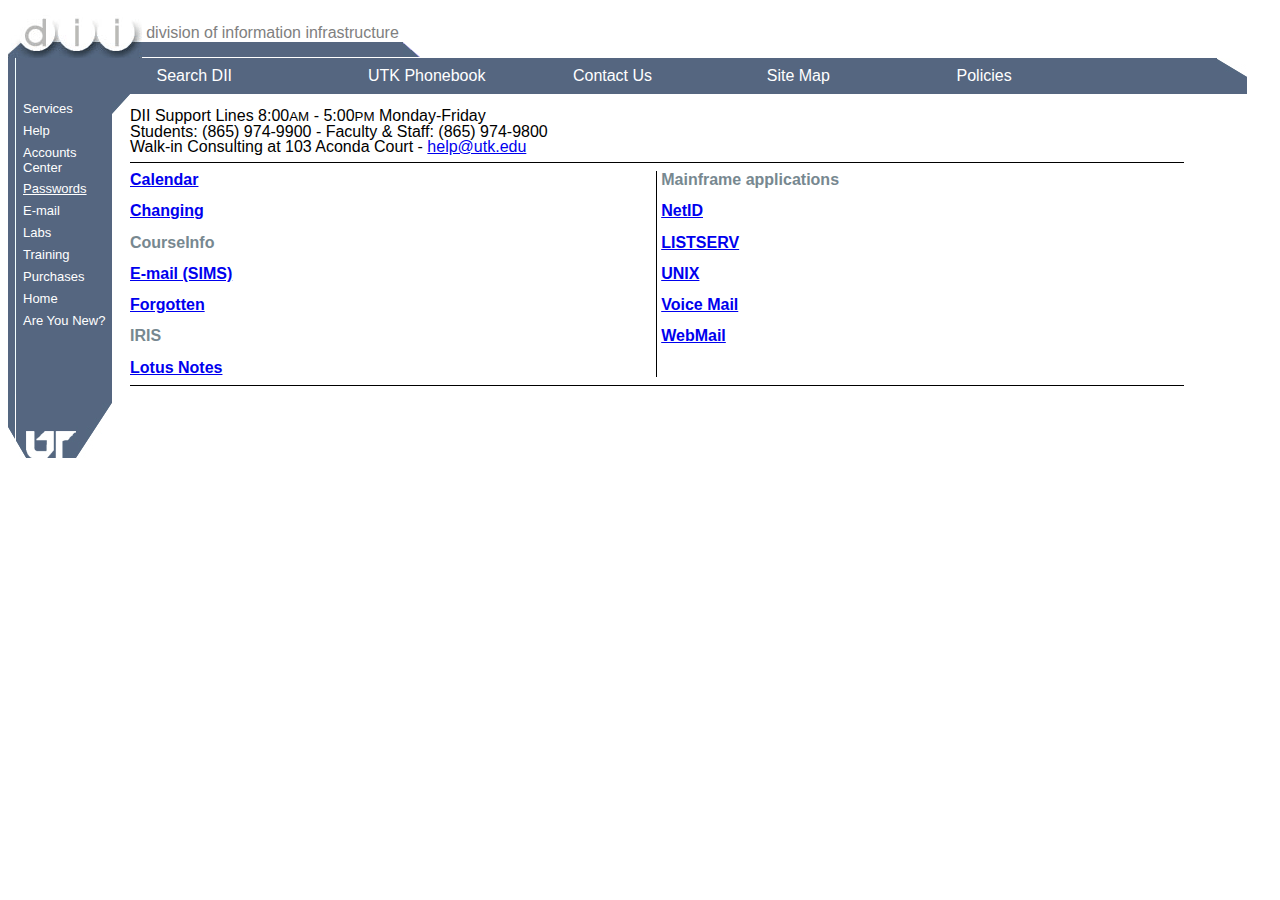
<file: passwords.html>
<!doctype html public "-//W3C//DTD HTML 4.0 Transitional//EN">
<html>
 <head>
  <title>Division of Information Infrastructure - Passwords</title>
  <link href="globalprint.css" rel="stylesheet" type="text/css" media="print">
  <link href="globalscreen.css" rel="stylesheet" type="text/css" media="screen">
 </head>
 <body>
  <table border="0" cellspacing="0" cellpadding="0" id="LogoTable">
   <tr>
    <td valign="bottom"><img src="graphics/logo-top.gif" alt=""></td>
    <td id="LogoText">Division&nbsp;of&nbsp;Information&nbsp;Infrastructure</td>
   </tr>
   <tr>
    <td colspan="2" background="graphics/horizontal-stripe.gif"><img src="graphics/logo-bottom.gif" alt=""></td>
    <td align="right" valign="top"><img src="graphics/bevel-logo-right.gif" alt="\"></td>
   </tr>
  </table>
  <table border="0" cellspacing="0" cellpadding="0" id="NavigationTopTable" width="98%">
   <tr align="center">
    <td class="NavigationTop" width="140" background="graphics/vertical-stripe.gif">&nbsp;<br>&nbsp;</td>
    <td class="NavigationTop" width="15%" align="left"><div><a href="/search.html">Search&nbsp;DII</a></div></td>
    <td class="NavigationTop" width="15%"><div><a href="http://ldapserver.utk.edu/">UTK&nbsp;Phonebook</a></div></td>
    <td class="NavigationTop" width="15%"><div><a href="/contact.html">Contact&nbsp;Us</a></div></td>
    <td class="NavigationTop" width="15%"><div><a href="/sitemap.html">Site&nbsp;Map</a></div></td>
    <td class="NavigationTop" width="15%" style="padding-right: 0;"><div><a href="/policies.html">Policies</a></div></td>
    <td class="NavigationTop" align="right" valign="top"><img src="graphics/bevel-topmenu-right.gif" alt=""></td>
   </tr>
  </table>
  <table border="0" cellspacing="0" cellpadding="0" id="ContentTable" width="93%">
   <tr>
    <td class="NavigationLeft" colspan="3" width="140" background="graphics/vertical-stripe.gif" valign="top">
     <div><a href="services.html">Services</a></div>
     <div><a href="help.html">Help</a></div>
     <div><a href="accounts.html">Accounts Center</a></div>
     <div class="Active">Passwords</div>
     <div><a href="email.html">E-mail</a></div>
     <div><a href="labs.html">Labs</a></div>
     <div><a href="training.html">Training</a></div>
     <div><a href="purchases.html">Purchases</a></div>
     <div><a href="./">Home</a></div>
     <div><a href="areyounew.html">Are You New?</a></div>
    </td>
    <td valign="top"><img src="graphics/bevel-between.gif" alt=""></td>
    <td width="100%" valign="top">
     <p id="SupportHeader">DII Support Lines 8:00<small>AM</small> - 5:00<small>PM</small> Monday-Friday<br>Students: (865) 974-9900 - Faculty &amp; Staff: (865) 974-9800<br>Walk-in Consulting at 103 Aconda Court - <a href="mailto:help@utk.edu">help@utk.edu</a></p>
     <hr color="black" noshade size="1">
     <table border="0" cellpadding="0" cellspacing="0" width="100%">
      <tr valign="top">
       <td width="50%">
<h2><a href="http://androcles.cas.utk.edu/ntusg/corporatetimemenu.html">Calendar</a></h2>
<h2><a href="http://www.cas.utk.edu/uact/">Changing</a></h2>
<h2>CourseInfo</h2>
<h2><a href="http://www.cas.utk.edu/uact/">E-mail (SIMS)</a></h2>
<h2><a href="http://www.cas.utk.edu/uact/">Forgotten</a></h2>
<h2>IRIS</h2>
<h2><a href="http://www.cas.utk.edu/services/software/lotus.html">Lotus Notes</a></h2>
       </td>
       <td background="graphics/vertical-divider.gif"><img src="graphics/vertical-divider.gif" alt="|"></td>
       <td width="50%">
<h2>Mainframe applications</h2>
<h2><a href="http://volnet.utk.edu/whitepapers/NetIDAbstract.html">NetID</a></h2>
<h2><a href="http://listserv.utk.edu/cgi-bin/wa">LISTSERV</a></h2>
<h2><a href="http://www.cas.utk.edu/uact/">UNIX</a></h2>
<h2><a href="http://tns.utk.edu/students/telephone/voicemail_guide.html">Voice Mail</a></h2>
<h2><a href="http://www.cas.utk.edu/webmail/webmailqa.html#25">WebMail</a></h2>
       </td>
      </tr>
     </table>
     <hr color="black" noshade size="1">
    </td>
   </tr>
   <tr class="NavigationLeft" valign="bottom">
    <td><img src="graphics/bevel-leftmenu-left.gif" alt="\"></td>
    <td align="center"><a href="http://www.utk.edu/"><img src="graphics/ut-logo.gif" alt="UT" border="0"></a></td>
    <td align="right"><img src="graphics/bevel-leftmenu-right.gif" alt="/"></td>
   </tr>
  </table>
 </body>
</html>
</file>
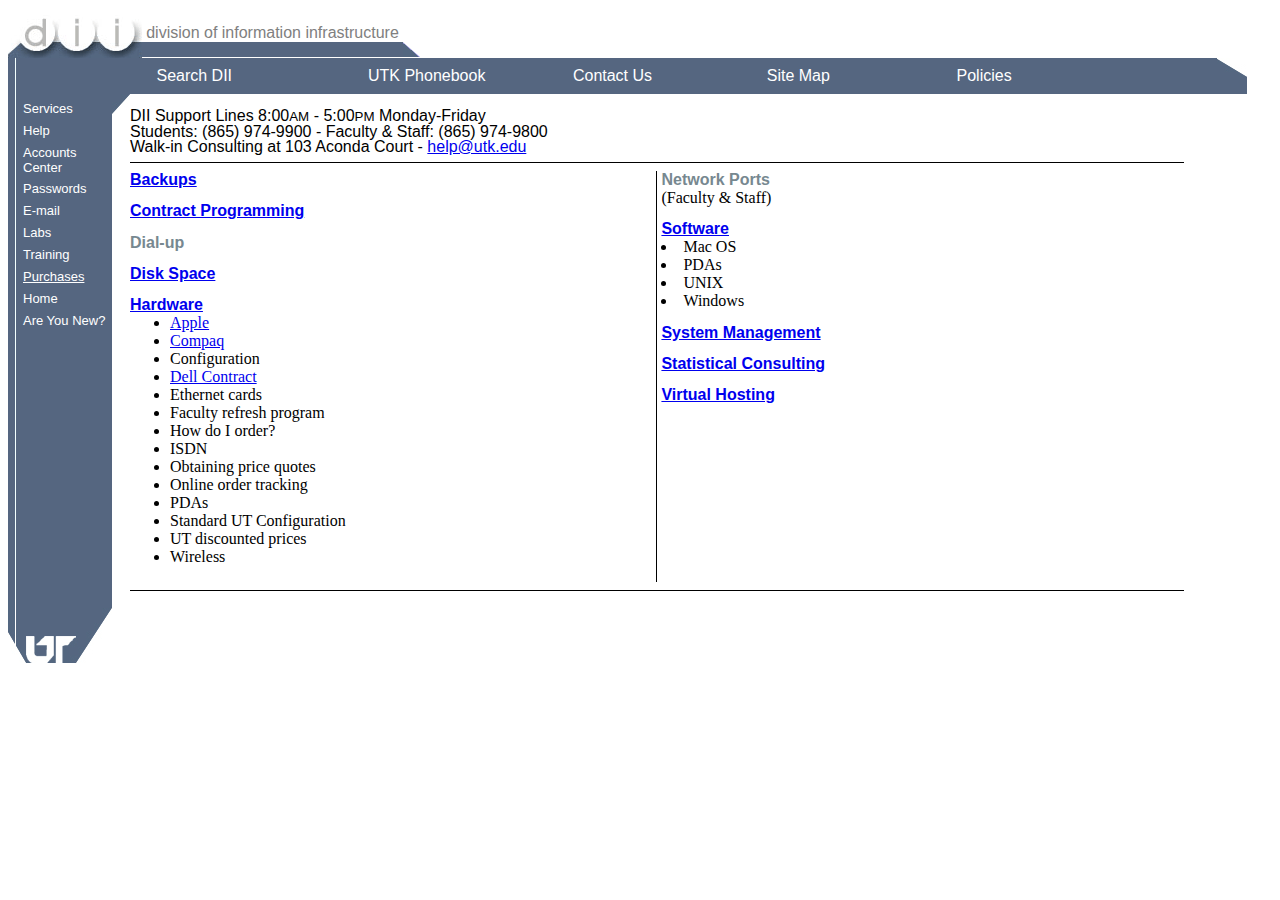
<file: purchases.html>
<!doctype html public "-//W3C//DTD HTML 4.0 Transitional//EN">
<html>
 <head>
  <title>Division of Information Infrastructure - Purchases</title>
  <link href="globalprint.css" rel="stylesheet" type="text/css" media="print">
  <link href="globalscreen.css" rel="stylesheet" type="text/css" media="screen">
 </head>
 <body>
  <table border="0" cellspacing="0" cellpadding="0" id="LogoTable">
   <tr>
    <td valign="bottom"><img src="graphics/logo-top.gif" alt=""></td>
    <td id="LogoText">Division&nbsp;of&nbsp;Information&nbsp;Infrastructure</td>
   </tr>
   <tr>
    <td colspan="2" background="graphics/horizontal-stripe.gif"><img src="graphics/logo-bottom.gif" alt=""></td>
    <td align="right" valign="top"><img src="graphics/bevel-logo-right.gif" alt="\"></td>
   </tr>
  </table>
  <table border="0" cellspacing="0" cellpadding="0" id="NavigationTopTable" width="98%">
   <tr align="center">
    <td class="NavigationTop" width="140" background="graphics/vertical-stripe.gif">&nbsp;<br>&nbsp;</td>
    <td class="NavigationTop" width="15%" align="left"><div><a href="/search.html">Search&nbsp;DII</a></div></td>
    <td class="NavigationTop" width="15%"><div><a href="http://ldapserver.utk.edu/">UTK&nbsp;Phonebook</a></div></td>
    <td class="NavigationTop" width="15%"><div><a href="/contact.html">Contact&nbsp;Us</a></div></td>
    <td class="NavigationTop" width="15%"><div><a href="/sitemap.html">Site&nbsp;Map</a></div></td>
    <td class="NavigationTop" width="15%" style="padding-right: 0;"><div><a href="/policies.html">Policies</a></div></td>
    <td class="NavigationTop" align="right" valign="top"><img src="graphics/bevel-topmenu-right.gif" alt=""></td>
   </tr>
  </table>
  <table border="0" cellspacing="0" cellpadding="0" id="ContentTable" width="93%">
   <tr>
    <td class="NavigationLeft" colspan="3" width="140" background="graphics/vertical-stripe.gif" valign="top">
     <div><a href="services.html">Services</a></div>
     <div><a href="help.html">Help</a></div>
     <div><a href="accounts.html">Accounts Center</a></div>
     <div><a href="passwords.html">Passwords</a></div>
     <div><a href="email.html">E-mail</a></div>
     <div><a href="labs.html">Labs</a></div>
     <div><a href="training.html">Training</a></div>
     <div class="Active">Purchases</div>
     <div><a href="./">Home</a></div>
     <div><a href="areyounew.html">Are You New?</a></div>
    </td>
    <td valign="top"><img src="graphics/bevel-between.gif" alt=""></td>
    <td width="100%" valign="top">
     <p id="SupportHeader">DII Support Lines 8:00<small>AM</small> - 5:00<small>PM</small> Monday-Friday<br>Students: (865) 974-9900 - Faculty &amp; Staff: (865) 974-9800<br>Walk-in Consulting at 103 Aconda Court - <a href="mailto:help@utk.edu">help@utk.edu</a></p>
     <hr color="black" noshade size="1">
     <table border="0" cellpadding="0" cellspacing="0" width="100%">
      <tr valign="top">
       <td width="50%">
<h2><a href="http://ntusg.dii.utk.edu/">Backups</a></h2>
<h2><a href="http://bart.cas.utk.edu/ciswebsite/">Contract Programming</a></h2>
<h2>Dial-up</h2>
<h2><a href="http://ntusg.dii.utk.edu/">Disk Space</a></h2>
<h2><a href="http://www.cas.utk.edu/depts/pam/">Hardware</a></h2>
<ul>
 <li><a href="http://web.utk.edu/cgi-bin/cgiwrap/cala/equipment.pl">Apple</a></li>
 <li><a href="http://web.utk.edu/cgi-bin/cgiwrap/cala/equipment.pl">Compaq</a></li>
 <li>Configuration</li>
 <li><a href="http://web.utk.edu/cgi-bin/cgiwrap/cala/equipment.pl">Dell Contract</a></li>
 <li>Ethernet cards</li>
 <li>Faculty refresh program</li>
 <li>How do I order?</li>
 <li>ISDN</li>
 <li>Obtaining price quotes</li>
 <li>Online order tracking</li>
 <li>PDAs</li>
 <li>Standard UT Configuration</li>
 <li>UT discounted prices</li>
 <li>Wireless</li>
</ul>
       </td>
       <td background="graphics/vertical-divider.gif"><img src="graphics/vertical-divider.gif" alt="|"></td>
       <td width="50%">
<h2>Network Ports</h2>
(Faculty &amp; Staff)
<h2><a href="http://www.cas.utk.edu/services/software/software.html">Software</a></h2>
 <li>Mac OS</li>
 <li>PDAs</li>
 <li>UNIX</li>
 <li>Windows</li>
<h2><a href="http://ntusg.dii.utk.edu/">System Management</a></h2>
<h2><a href="http://dii.utk.edu/scc">Statistical Consulting</a></h2>
<h2><a href="http://ntusg.dii.utk.edu/">Virtual Hosting</a></h2>
       </td>
      </tr>
     </table>
     <hr color="black" noshade size="1">
    </td>
   </tr>
   <tr class="NavigationLeft" valign="bottom">
    <td><img src="graphics/bevel-leftmenu-left.gif" alt="\"></td>
    <td align="center"><a href="http://www.utk.edu/"><img src="graphics/ut-logo.gif" alt="UT" border="0"></a></td>
    <td align="right"><img src="graphics/bevel-leftmenu-right.gif" alt="/"></td>
   </tr>
  </table>
 </body>
</html>
</file>
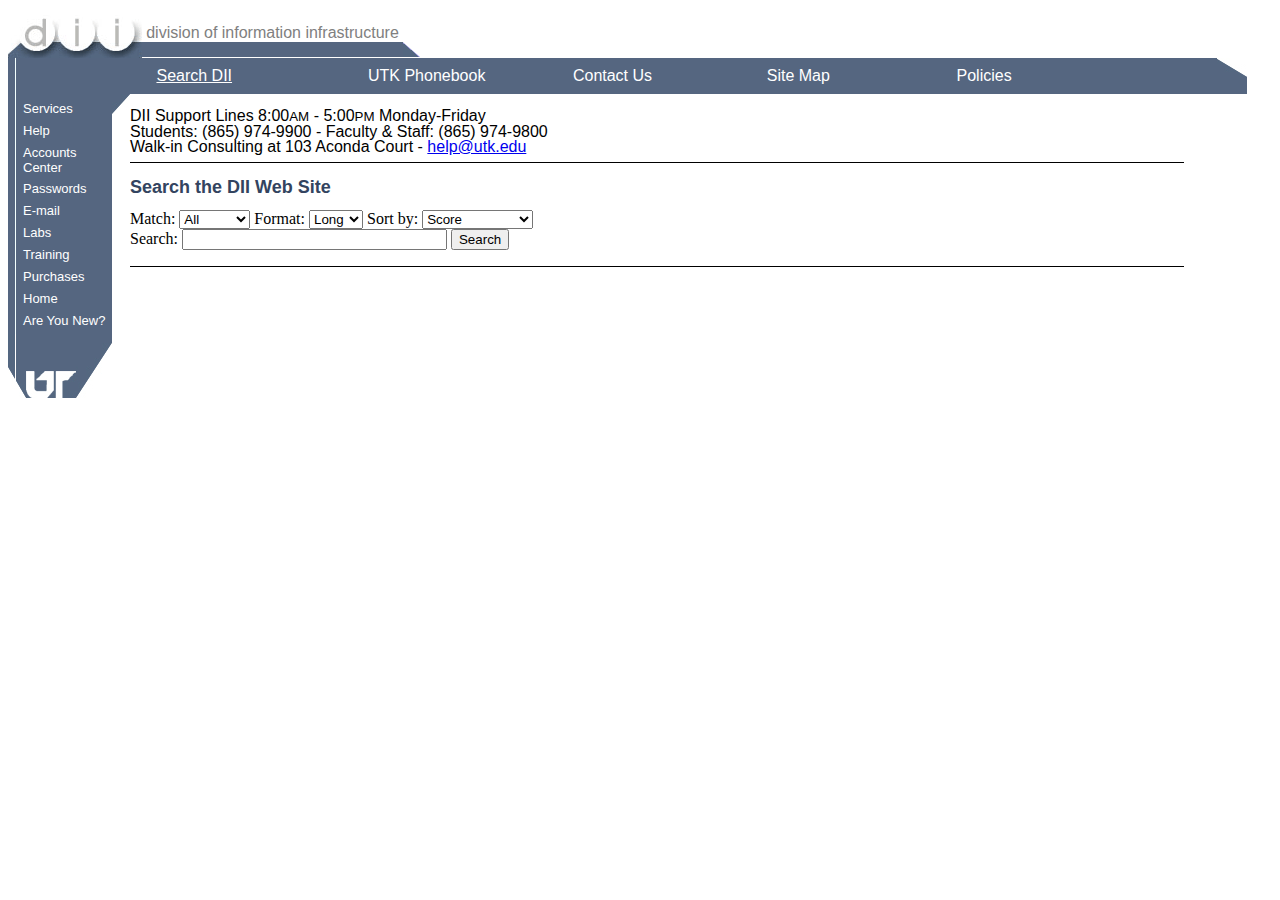
<file: search.html>
<!doctype html public "-//W3C//DTD HTML 4.0 Transitional//EN">
<html>
 <head>
  <title>Division of Information Infrastructure - Search DII</title>
  <link href="globalprint.css" rel="stylesheet" type="text/css" media="print">
  <link href="globalscreen.css" rel="stylesheet" type="text/css" media="screen">
 </head>
 <body>
  <table border="0" cellspacing="0" cellpadding="0" id="LogoTable">
   <tr>
    <td valign="bottom"><img src="graphics/logo-top.gif" alt=""></td>
    <td id="LogoText">Division&nbsp;of&nbsp;Information&nbsp;Infrastructure</td>
   </tr>
   <tr>
    <td colspan="2" background="graphics/horizontal-stripe.gif"><img src="graphics/logo-bottom.gif" alt=""></td>
    <td align="right" valign="top"><img src="graphics/bevel-logo-right.gif" alt="\"></td>
   </tr>
  </table>
  <table border="0" cellspacing="0" cellpadding="0" id="NavigationTopTable" width="98%">
   <tr align="center">
    <td class="NavigationTop" width="140" background="graphics/vertical-stripe.gif">&nbsp;<br>&nbsp;</td>
    <td class="NavigationTop" width="15%" align="left"><div class="Active">Search&nbsp;DII</div></td>
    <td class="NavigationTop" width="15%"><div><a href="http://ldapserver.utk.edu/">UTK&nbsp;Phonebook</a></div></td>
    <td class="NavigationTop" width="15%"><div><a href="/contact.html">Contact&nbsp;Us</a></div></td>
    <td class="NavigationTop" width="15%"><div><a href="/sitemap.html">Site&nbsp;Map</a></div></td>
    <td class="NavigationTop" width="15%" style="padding-right: 0;"><div><a href="/policies.html">Policies</a></div></td>
    <td class="NavigationTop" align="right" valign="top"><img src="graphics/bevel-topmenu-right.gif" alt=""></td>
   </tr>
  </table>
  <table border="0" cellspacing="0" cellpadding="0" id="ContentTable" width="93%">
   <tr>
    <td class="NavigationLeft" colspan="3" width="140" background="graphics/vertical-stripe.gif" valign="top">
     <div><a href="services.html">Services</a></div>
     <div><a href="help.html">Help</a></div>
     <div><a href="accounts.html">Accounts Center</a></div>
     <div><a href="passwords.html">Passwords</a></div>
     <div><a href="email.html">E-mail</a></div>
     <div><a href="labs.html">Labs</a></div>
     <div><a href="training.html">Training</a></div>
     <div><a href="purchases.html">Purchases</a></div>
     <div><a href="./">Home</a></div>
     <div><a href="areyounew.html">Are You New?</a></div>
    </td>
    <td valign="top"><img src="graphics/bevel-between.gif" alt=""></td>
    <td width="100%" valign="top">
     <p id="SupportHeader">DII Support Lines 8:00<small>AM</small> - 5:00<small>PM</small> Monday-Friday<br>Students: (865) 974-9900 - Faculty &amp; Staff: (865) 974-9800<br>Walk-in Consulting at 103 Aconda Court - <a href="mailto:help@utk.edu">help@utk.edu</a></p>
     <hr color="black" noshade size="1">
     <h1>Search the DII Web Site</h1>
     <form method="post" action="/cgi-bin/htsearch">
     <div>
      Match:
      <select name="method">
       <option value="and">All</option>
       <option value="or">Any</option>
       <option value="boolean">Boolean</option>
      </select>
      Format:
      <select name="format">
       <option value="builtin-long">Long</option>
       <option value="builtin-short">Short</option>
      </select>
      Sort by:
      <select name="sort">
       <option value="score">Score</option>
       <option value="time">Time</option>
       <option value="title">Title</option>
       <option value="revscore">Reverse Score</option>
       <option value="revtime">Reverse Time</option>
       <option value="revtitle">Reverse Title</option>
      </select>
      <input type="hidden" name="config" value="htdig">
      <input type="hidden" name="restrict" value="">
      <input type="hidden" name="exclude" value="">
     </div>
     <div>Search: <input type="text" size="30" name="words"> <input type="submit" value="Search"></div>
     </form>
     <hr color="black" noshade size="1">
    </td>
   </tr>
   <tr class="NavigationLeft" valign="bottom">
    <td><img src="graphics/bevel-leftmenu-left.gif" alt="\"></td>
    <td align="center"><a href="http://www.utk.edu/"><img src="graphics/ut-logo.gif" alt="UT" border="0"></a></td>
    <td align="right"><img src="graphics/bevel-leftmenu-right.gif" alt="/"></td>
   </tr>
  </table>
 </body>
</html>
</file>
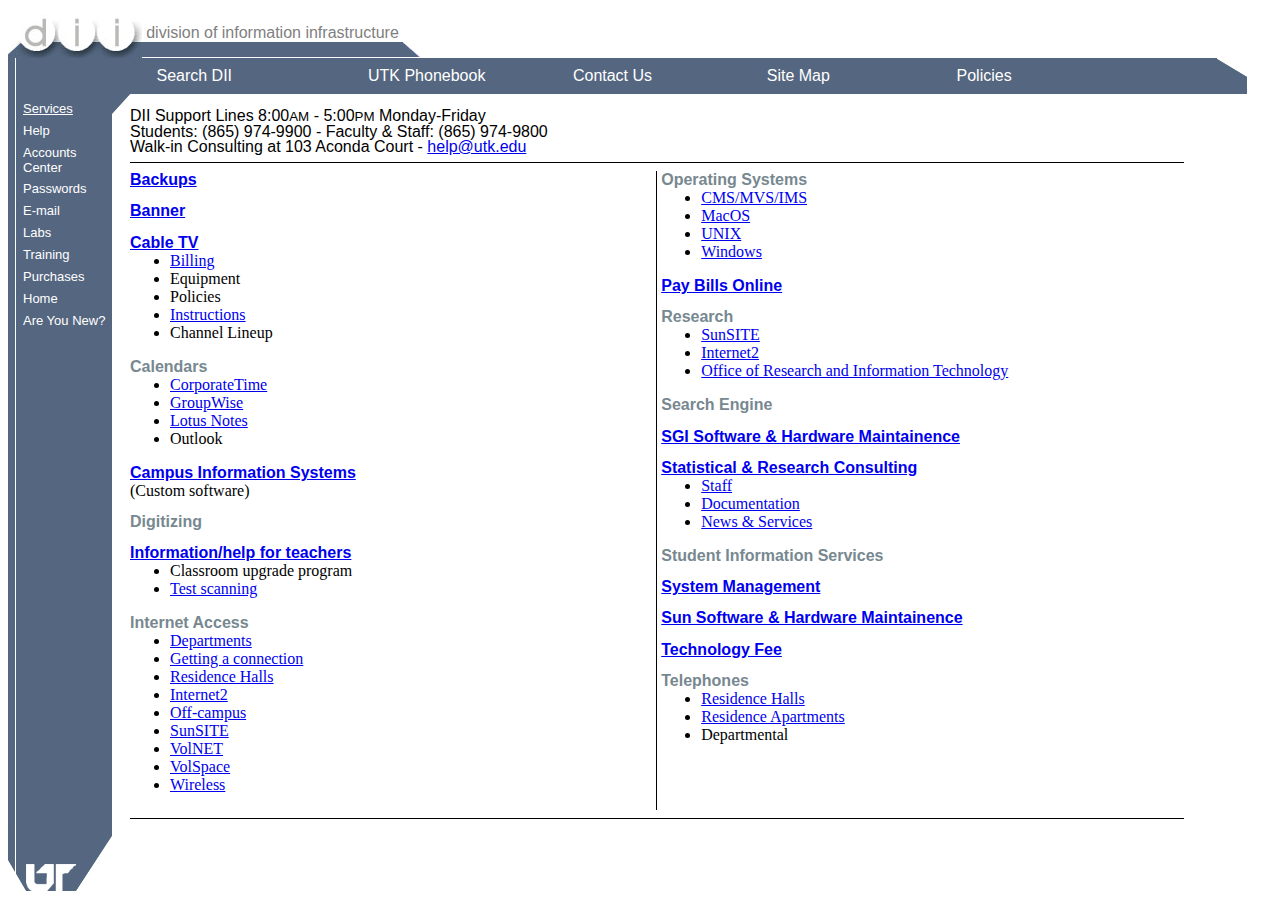
<file: services.html>
<!doctype html public "-//W3C//DTD HTML 4.0 Transitional//EN">
<html>
 <head>
  <title>Division of Information Infrastructure - Services</title>
  <link href="globalprint.css" rel="stylesheet" type="text/css" media="print">
  <link href="globalscreen.css" rel="stylesheet" type="text/css" media="screen">
 </head>
 <body>
  <table border="0" cellspacing="0" cellpadding="0" id="LogoTable">
   <tr>
    <td valign="bottom"><img src="graphics/logo-top.gif" alt=""></td>
    <td id="LogoText">Division&nbsp;of&nbsp;Information&nbsp;Infrastructure</td>
   </tr>
   <tr>
    <td colspan="2" background="graphics/horizontal-stripe.gif"><img src="graphics/logo-bottom.gif" alt=""></td>
    <td align="right" valign="top"><img src="graphics/bevel-logo-right.gif" alt="\"></td>
   </tr>
  </table>
  <table border="0" cellspacing="0" cellpadding="0" id="NavigationTopTable" width="98%">
   <tr align="center">
    <td class="NavigationTop" width="140" background="graphics/vertical-stripe.gif">&nbsp;<br>&nbsp;</td>
    <td class="NavigationTop" width="15%" align="left"><div><a href="/search.html">Search&nbsp;DII</a></div></td>
    <td class="NavigationTop" width="15%"><div><a href="http://ldapserver.utk.edu/">UTK&nbsp;Phonebook</a></div></td>
    <td class="NavigationTop" width="15%"><div><a href="/contact.html">Contact&nbsp;Us</a></div></td>
    <td class="NavigationTop" width="15%"><div><a href="/sitemap.html">Site&nbsp;Map</a></div></td>
    <td class="NavigationTop" width="15%" style="padding-right: 0;"><div><a href="/policies.html">Policies</a></div></td>
    <td class="NavigationTop" align="right" valign="top"><img src="graphics/bevel-topmenu-right.gif" alt=""></td>
   </tr>
  </table>
  <table border="0" cellspacing="0" cellpadding="0" id="ContentTable" width="93%">
   <tr>
    <td class="NavigationLeft" colspan="3" width="140" background="graphics/vertical-stripe.gif" valign="top">
     <div class="Active">Services</div>
     <div><a href="help.html">Help</a></div>
     <div><a href="accounts.html">Accounts Center</a></div>
     <div><a href="passwords.html">Passwords</a></div>
     <div><a href="email.html">E-mail</a></div>
     <div><a href="labs.html">Labs</a></div>
     <div><a href="training.html">Training</a></div>
     <div><a href="purchases.html">Purchases</a></div>
     <div><a href="./">Home</a></div>
     <div><a href="areyounew.html">Are You New?</a></div>
    </td>
    <td valign="top"><img src="graphics/bevel-between.gif" alt=""></td>
    <td width="100%" valign="top">
     <p id="SupportHeader">DII Support Lines 8:00<small>AM</small> - 5:00<small>PM</small> Monday-Friday<br>Students: (865) 974-9900 - Faculty &amp; Staff: (865) 974-9800<br>Walk-in Consulting at 103 Aconda Court - <a href="mailto:help@utk.edu">help@utk.edu</a></p>
     <hr color="black" noshade size="1">
     <table border="0" cellpadding="0" cellspacing="0" width="100%">
      <tr valign="top">
       <td width="50%">
<h2><a href="http://ntusg.dii.utk.edu/">Backups</a></h2>
<h2><a href="http://web.utk.edu/~banner/">Banner</a></h2>
<h2><a href="http://dii.utk.edu/students/cable/default1.html">Cable TV</a></h2>
<ul>
 <li><a href="http://dii.utk.edu/students/cable/default1.html#costs">Billing</a></li>
 <li>Equipment</li>
 <li>Policies</li>
 <li><a href="http://dii.utk.edu/students/cable/instructions.html">Instructions</a></li>
 <li>Channel Lineup</li>
</ul>
<h2>Calendars</h2>
<ul>
 <li><a href="http://calendar.tennessee.edu/">CorporateTime</a></li>
 <li><a href="http://www.cas.utk.edu/docs/gw/">GroupWise</a></li>
 <li><a href="http://www.cas.utk.edu/services/software/lotus.html">Lotus Notes</a></li>
 <li>Outlook</li>
</ul>
<h2><a href="http://bart.cas.utk.edu/ciswebsite/">Campus Information Systems</a></h2>
(Custom software)
<h2>Digitizing</h2>
<h2><a href="http://www.itc.utk.edu/">Information/help for teachers</a></h2>
<ul>
 <li>Classroom upgrade program</li>
 <li><a href="http://dii.utk.edu/scc/">Test scanning</a></li>
</ul>
<h2>Internet Access</h2>
<ul>
 <li><a href="http://burns.tns.utk.edu/faculty/campus_network/">Departments</a></li>
 <li><a href="http://dii.utk.edu/faculty/campus_network/">Getting a connection</a></li>
 <li><a href="http://tns.utk.edu/students/volresnet/default1.html">Residence Halls</a></li>
 <li><a href="http://dii.utk.edu/research/hpn/default.html">Internet2</a></li>
 <li><a href="http://tns.utk.edu/students/remote_access/">Off-campus</a></li>
 <li><a href="http://sunsite.utk.edu/">SunSITE</a></li>
 <li><a href="http://volnet.utk.edu/">VolNET</a></li>
 <li><a href="http://volspace.utk.edu/">VolSpace</a></li>
 <li><a href="http://volnet.utk.edu/whitepapers/wireless.html">Wireless</a></li>
</ul>
       </td>
       <td background="graphics/vertical-divider.gif"><img src="graphics/vertical-divider.gif" alt="|"></td>
       <td width="50%">
<h2>Operating Systems</h2>
<ul>
 <li><a href="http://utkvm1.utk.edu/">CMS/MVS/IMS</a></li>
 <li><a href="http://macvolplace.dii.utk.edu/">MacOS</a></li>
 <li><a href="http://ntusg.dii.utk.edu/">UNIX</a></li>
 <li><a href="http://ntusg.dii.utk.edu/">Windows</a></li>
</ul>
<h2><a href="http://dii.utk.edu/ecommerce/">Pay Bills Online</a></h2>
<h2>Research</h2>
<ul>
 <li><a href="http://sunsite.utk.edu/">SunSITE</a></li>
 <li><a href="http://dii.utk.edu/research/hpn/default.html">Internet2</a></li>
 <li><a href="http://www.tennessee.edu/orit/">Office of Research and Information Technology</a></li>
</ul>
<h2>Search Engine</h2>
<h2><a href="http://cygnus.cas.utk.edu:591/sun_sgi/">SGI Software &amp; Hardware Maintainence</a></h2>
<h2><a href="http://dii.utk.edu/scc/">Statistical &amp; Research Consulting</a></h2>
<ul>
 <li><a href="http://dii.utk.edu/scc/SCC_team.html">Staff</a></li>
 <li><a href="http://dii.utk.edu/scc/SCC_docs.html">Documentation</a></li>
 <li><a href="http://dii.utk.edu/scc/SCC_news.html">News &amp; Services</a></li>
</ul>
<h2>Student Information Services</h2>
<h2><a href="http://ntusg.dii.utk.edu/">System Management</a></h2>
<h2><a href="http://cygnus.cas.utk.edu:591/sun_sgi/">Sun Software &amp; Hardware Maintainence</a></h2>
<h2><a href="http://dii.utk.edu/techfee.html">Technology Fee</a></h2>
<h2>Telephones</h2>
<ul>
 <li><a href="http://tns.utk.edu/students/telephone/dormitories/default1.html">Residence Halls</a></li>
 <li><a href="http://tns.utk.edu/students/telephone/apartments/default1.html">Residence Apartments</a></li>
 <li>Departmental</li>
</ul>
       </td>
      </tr>
     </table>
     <hr color="black" noshade size="1">
    </td>
   </tr>
   <tr class="NavigationLeft" valign="bottom">
    <td><img src="graphics/bevel-leftmenu-left.gif" alt="\"></td>
    <td align="center"><a href="http://www.utk.edu/"><img src="graphics/ut-logo.gif" alt="UT" border="0"></a></td>
    <td align="right"><img src="graphics/bevel-leftmenu-right.gif" alt="/"></td>
   </tr>
  </table>
 </body>
</html>
</file>
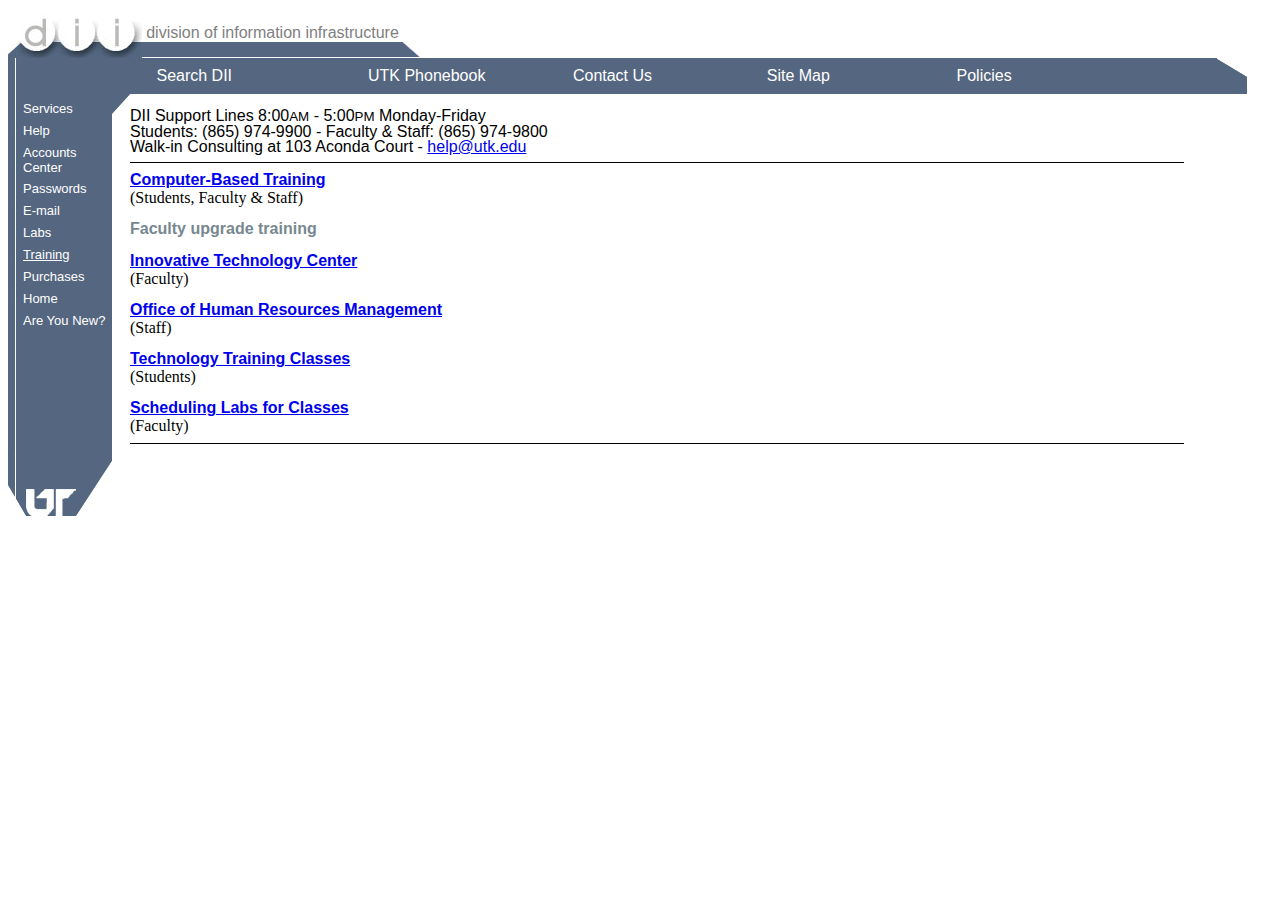
<file: training.html>
<!doctype html public "-//W3C//DTD HTML 4.0 Transitional//EN">
<html>
 <head>
  <title>Division of Information Infrastructure - Training</title>
  <link href="globalprint.css" rel="stylesheet" type="text/css" media="print">
  <link href="globalscreen.css" rel="stylesheet" type="text/css" media="screen">
 </head>
 <body>
  <table border="0" cellspacing="0" cellpadding="0" id="LogoTable">
   <tr>
    <td valign="bottom"><img src="graphics/logo-top.gif" alt=""></td>
    <td id="LogoText">Division&nbsp;of&nbsp;Information&nbsp;Infrastructure</td>
   </tr>
   <tr>
    <td colspan="2" background="graphics/horizontal-stripe.gif"><img src="graphics/logo-bottom.gif" alt=""></td>
    <td align="right" valign="top"><img src="graphics/bevel-logo-right.gif" alt="\"></td>
   </tr>
  </table>
  <table border="0" cellspacing="0" cellpadding="0" id="NavigationTopTable" width="98%">
   <tr align="center">
    <td class="NavigationTop" width="140" background="graphics/vertical-stripe.gif">&nbsp;<br>&nbsp;</td>
    <td class="NavigationTop" width="15%" align="left"><div><a href="/search.html">Search&nbsp;DII</a></div></td>
    <td class="NavigationTop" width="15%"><div><a href="http://ldapserver.utk.edu/">UTK&nbsp;Phonebook</a></div></td>
    <td class="NavigationTop" width="15%"><div><a href="/contact.html">Contact&nbsp;Us</a></div></td>
    <td class="NavigationTop" width="15%"><div><a href="/sitemap.html">Site&nbsp;Map</a></div></td>
    <td class="NavigationTop" width="15%" style="padding-right: 0;"><div><a href="/policies.html">Policies</a></div></td>
    <td class="NavigationTop" align="right" valign="top"><img src="graphics/bevel-topmenu-right.gif" alt=""></td>
   </tr>
  </table>
  <table border="0" cellspacing="0" cellpadding="0" id="ContentTable" width="93%">
   <tr>
    <td class="NavigationLeft" colspan="3" width="140" background="graphics/vertical-stripe.gif" valign="top">
     <div><a href="services.html">Services</a></div>
     <div><a href="help.html">Help</a></div>
     <div><a href="accounts.html">Accounts Center</a></div>
     <div><a href="passwords.html">Passwords</a></div>
     <div><a href="email.html">E-mail</a></div>
     <div><a href="labs.html">Labs</a></div>
     <div class="Active">Training</div>
     <div><a href="purchases.html">Purchases</a></div>
     <div><a href="./">Home</a></div>
     <div><a href="areyounew.html">Are You New?</a></div>
    </td>
    <td valign="top"><img src="graphics/bevel-between.gif" alt=""></td>
    <td width="100%" valign="top">
     <p id="SupportHeader">DII Support Lines 8:00<small>AM</small> - 5:00<small>PM</small> Monday-Friday<br>Students: (865) 974-9900 - Faculty &amp; Staff: (865) 974-9800<br>Walk-in Consulting at 103 Aconda Court - <a href="mailto:help@utk.edu">help@utk.edu</a></p>
     <hr color="black" noshade size="1">
     <table border="0" cellpadding="0" cellspacing="0" width="100%">
      <tr valign="top">
       <td width="100%">
<h2><a href="http://www.cas.utk.edu/cbt/cbt_main.html">Computer-Based Training</a></h2>
(Students, Faculty &amp; Staff)
<h2>Faculty upgrade training</h2>
<h2><a href="http://itc.utk.edu/">Innovative Technology Center</a></h2>
(Faculty)
<h2><a href="http://uthr.admin.utk.edu/tandd/default.html">Office of Human Resources Management</a></h2>
(Staff)
<h2><a href="http://web.utk.edu/~training/">Technology Training Classes</a></h2>
(Students)
<h2><a href="http://reserve.utk.edu/">Scheduling Labs for Classes</a></h2>
(Faculty)
       </td>
      </tr>
     </table>
     <hr color="black" noshade size="1">
    </td>
   </tr>
   <tr class="NavigationLeft" valign="bottom">
    <td><img src="graphics/bevel-leftmenu-left.gif" alt="\"></td>
    <td align="center"><a href="http://www.utk.edu/"><img src="graphics/ut-logo.gif" alt="UT" border="0"></a></td>
    <td align="right"><img src="graphics/bevel-leftmenu-right.gif" alt="/"></td>
   </tr>
  </table>
 </body>
</html>
</file>
<file: globalprint.css>
IMG, .NavigationLeft, .NavigationTop {
	display: none;
}
.NavigationLeft {
	display: none;
}
#LogoText {
	margin-bottom: 1em;
	font-size: x-large;
}
</file>
<file: globalscreen.css>
BODY {
	background-color: white;
}
H1 {
	font-size: large;
	font-family: Verdana, Arial, sans-serif;
	color: #334460;
	margin-top: 14px;
}
H2, H3 {
	font-size: medium;
	font-family: Verdana, Arial, sans-serif;
	color: #778890;
	margin-bottom: 0;
}
UL, OL {
	margin-top: 0;
}
#LogoText {
	padding: 1em 0.5ex 0 0.5ex;
	text-transform: lowercase;
	color: gray;
	font-family: Verdana, Arial, sans-serif;
}
#SupportHeader {
	font-family: Arial, sans-serif;
	line-height: 0.95;
	margin: 14px 0 0.5ex 0;
}
.NavigationLeft, .NavigationTop {
	color: white;
	font-family: Verdana, Arial, sans-serif;
	background-color: #556680;
}
.NavigationLeft DIV {
	font-size: small;
	margin: 1ex 5px 1ex 15px;
}
.NavigationLeft DIV DIV {
	font-size: x-small;
	text-indent: -5px;
	margin: 0 0 0 15px;
}
.NavigationLeft DIV DIV DIV {
	font-size: xx-small;
	text-indent: -5px;
	margin: 0 0 0 15px;
}
.NavigationLeft A, .NavigationTop A {
	color: white;
	text-decoration: none;
}
.NavigationLeft A:visited, .NavigationTop A:visited {
	color: #DDDDDD;
}
.NavigationTop DIV {
	padding: 0 1ex;
}
A:hover {
	text-decoration: underline;
}
.Active {
	text-decoration: underline;
/*	background-color: white;
	color: #556680;
	border: thin solid #556680;
*/
}
</file>
